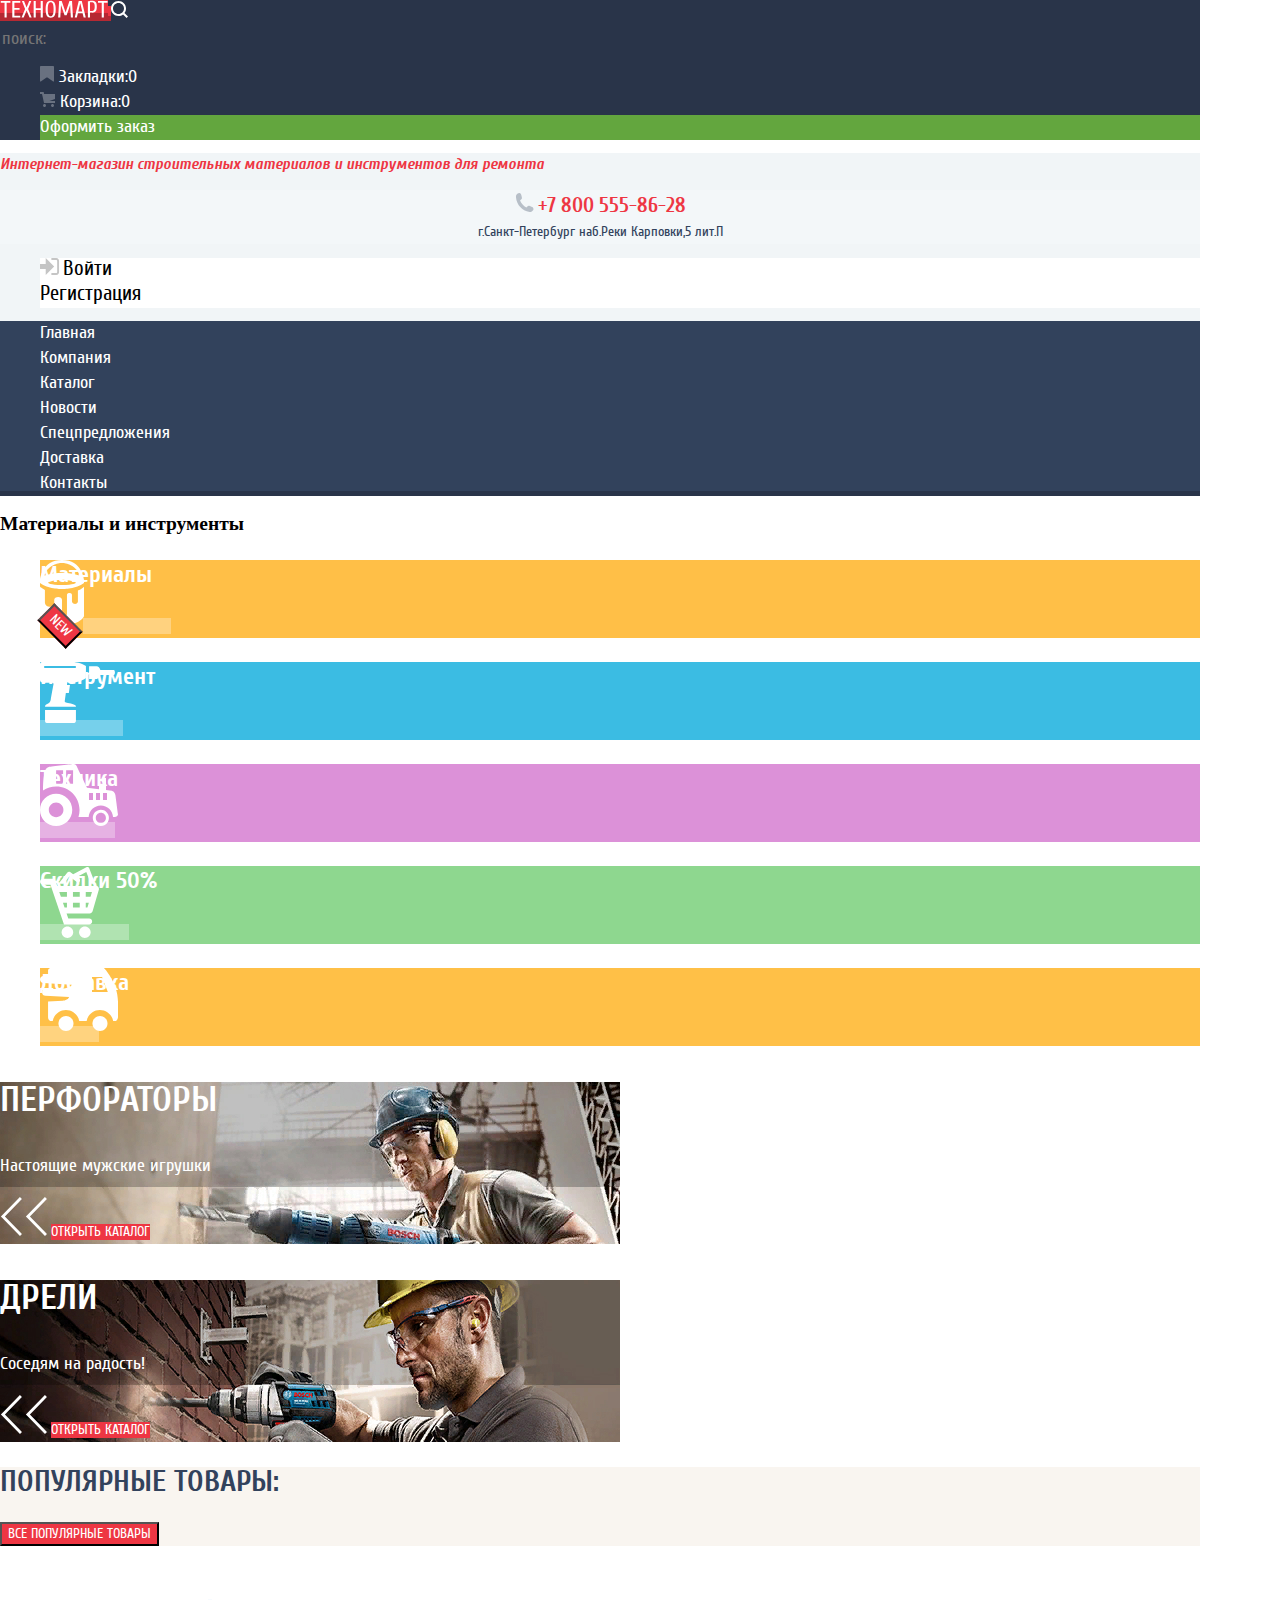
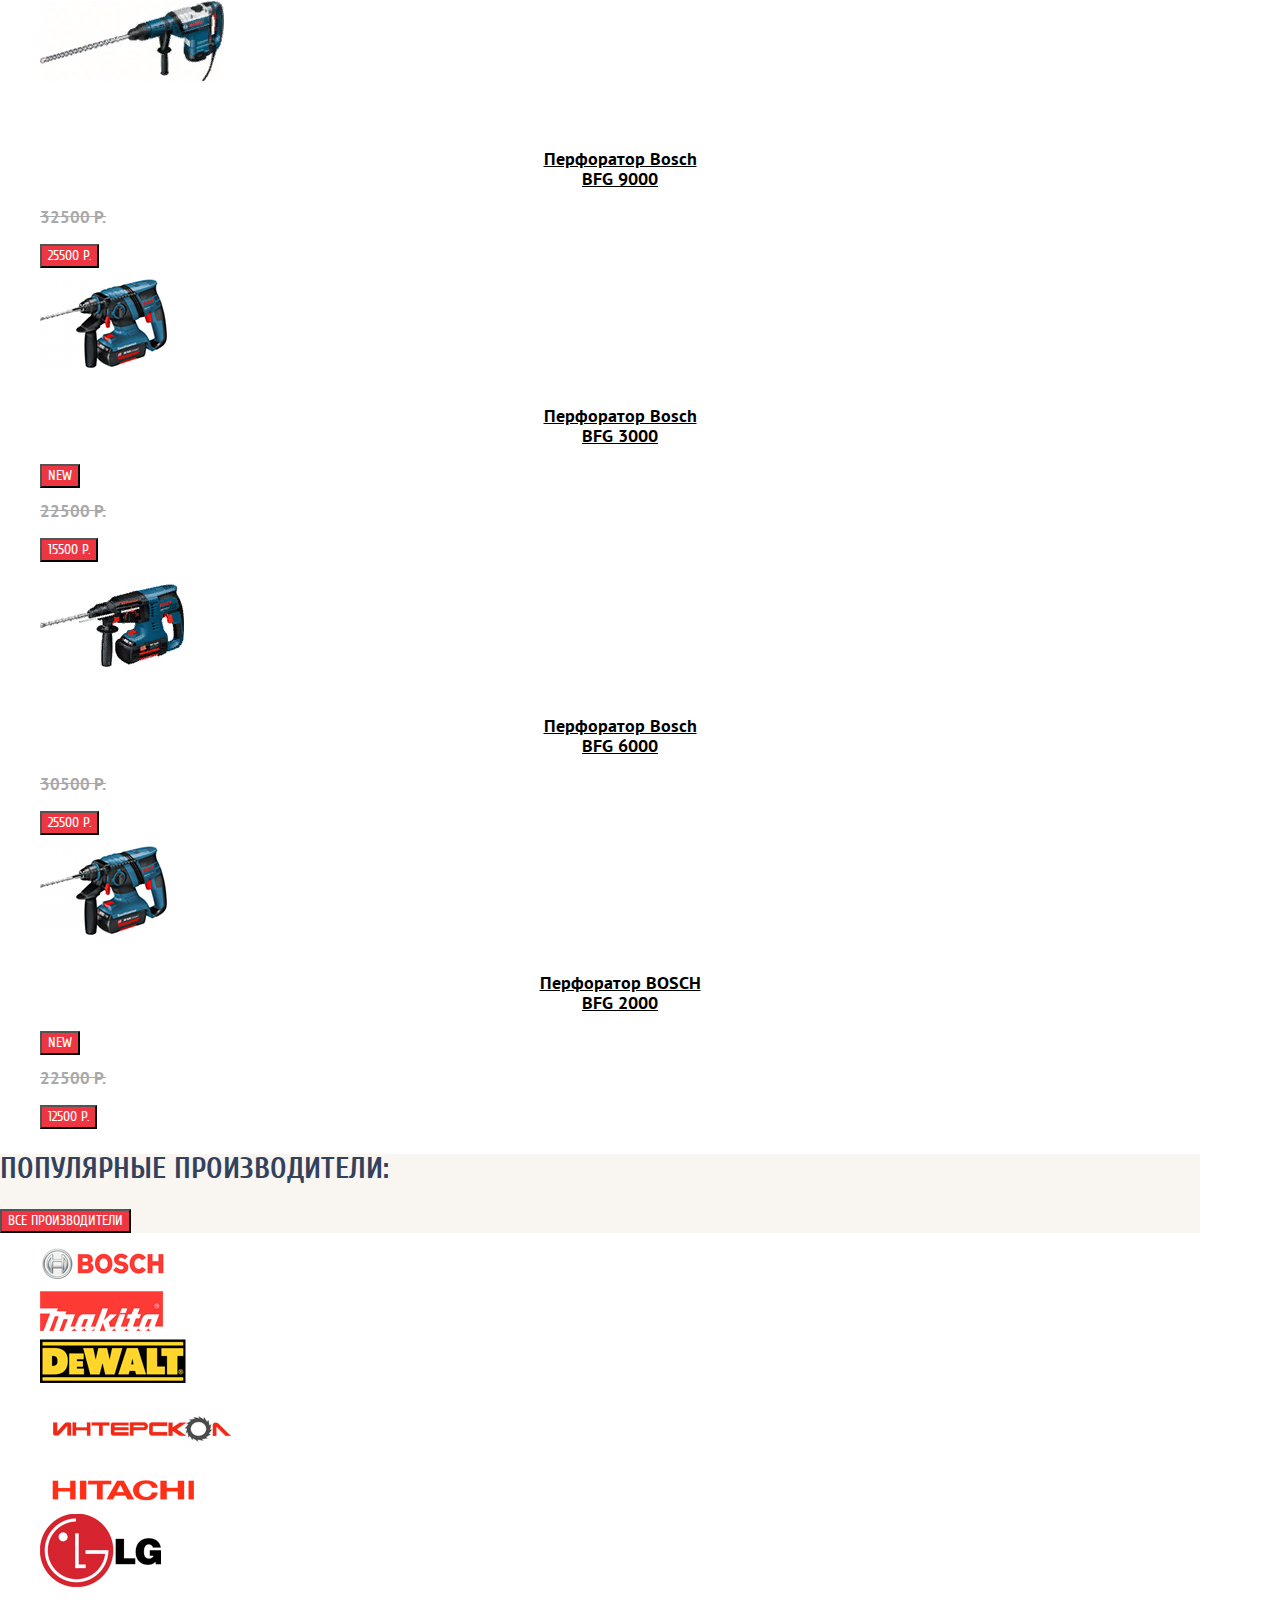
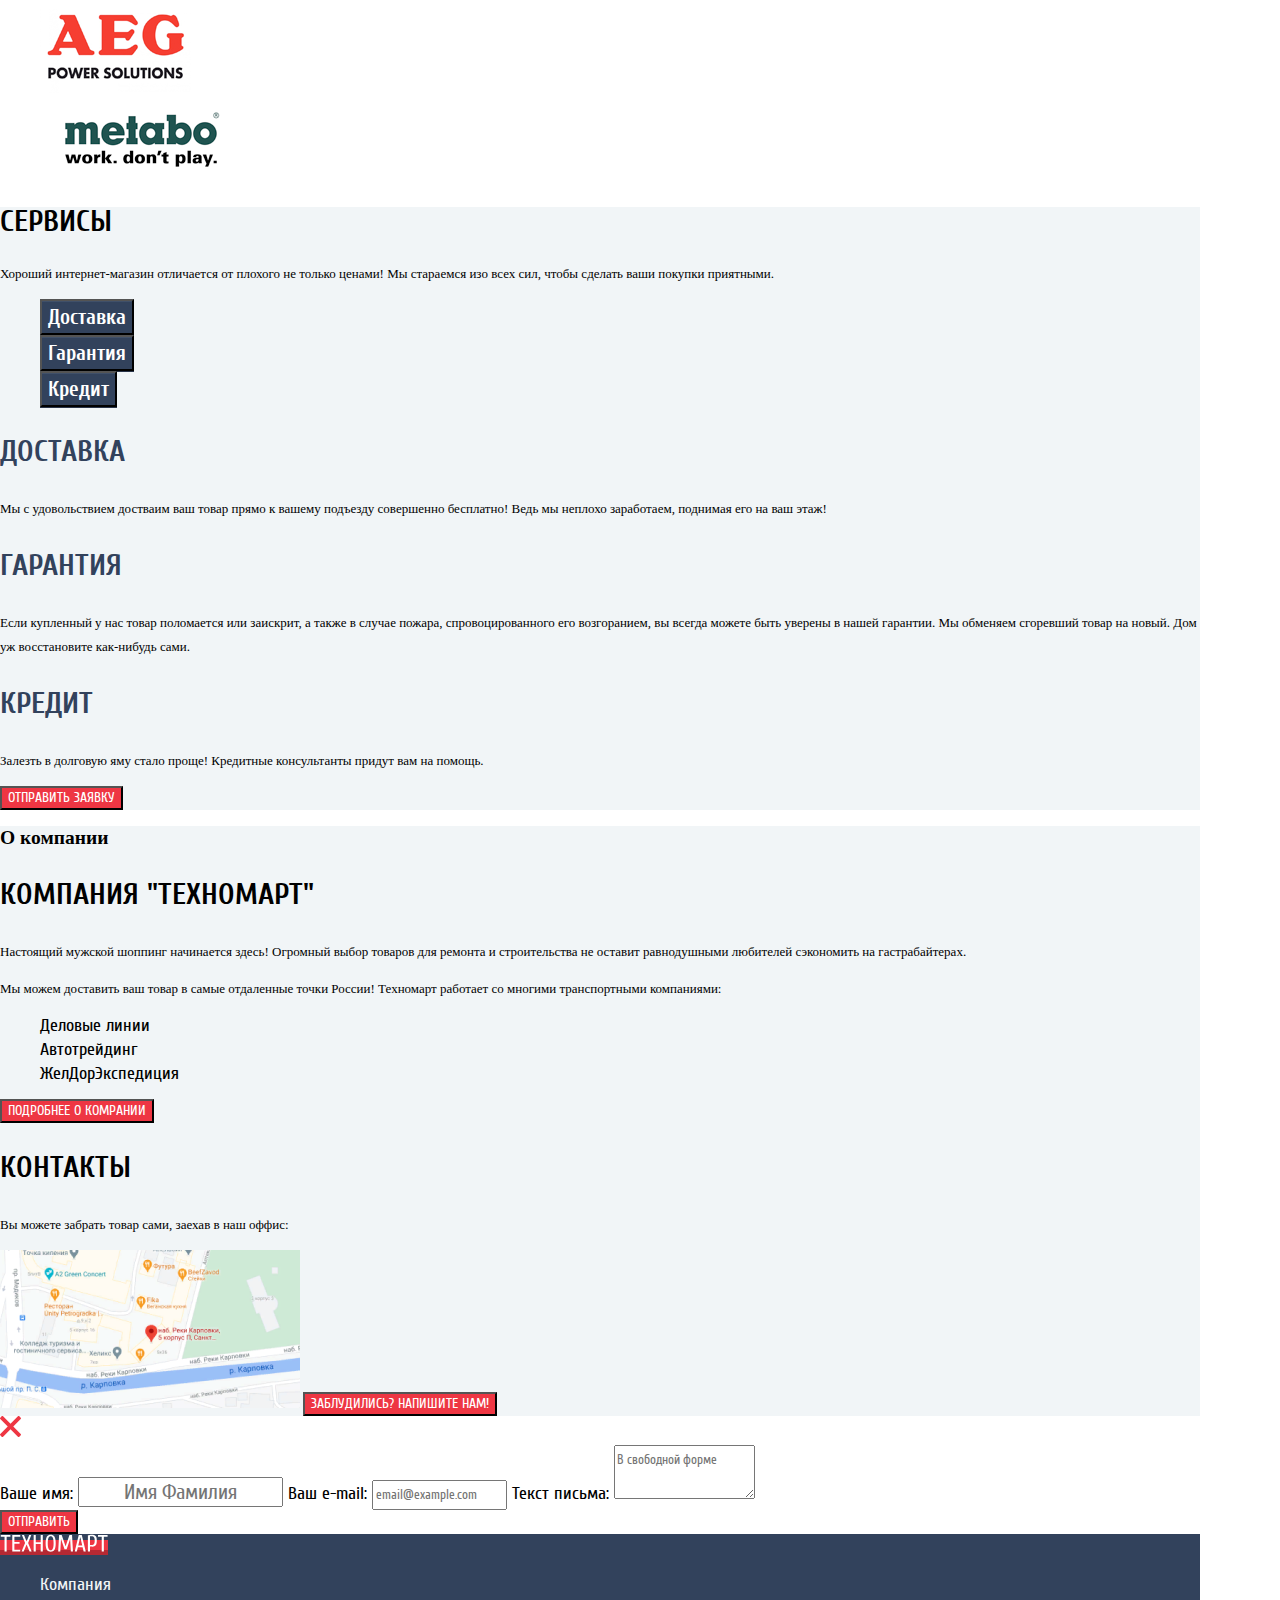
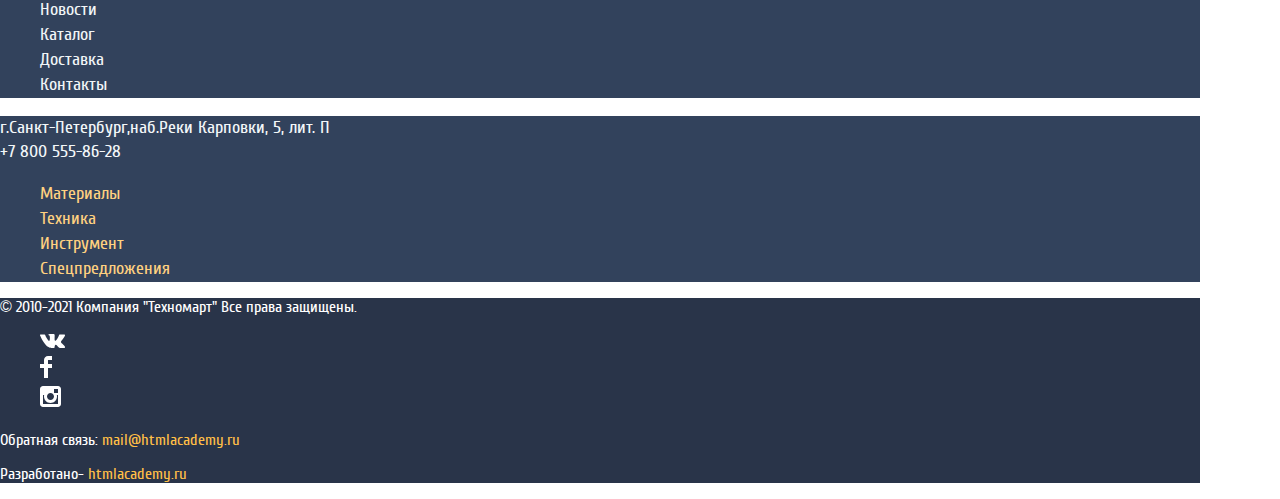
<file: index.html>
<!DOCTYPE html>
<html class="page" lang="ru">
  <head>
    <meta charset="utf-8">
    <title>HTML Academy: Техномарт</title>
    <link rel="icon" href="favicon.ico">
    <link rel="icon" href="img/favicons/32.svg" type="image/svg+xml">
    <link rel="apple-touch-icon" href="img/favicons/180.png">
    <link rel="manifest" href="manifest.webmanifest">
    <link rel="stylesheet" type="text/css" href="css/normalize.css">
    <link rel="stylesheet" type="text/css" href="css/style.css">
  </head>
  <body class="page-body">
    <header clas="page-header">
      <div class="header-top">
        <a class="logo"><svg class="logo" width="108" height="18" viewBox="0 0 108 18" fill="none" xmlns="
          http://www.w3.org/2000/svg">
          <path fill-rule="evenodd" clip-rule="evenodd" d="M103.847 2.65852V17.4498H101.734V2.65852H97.9779V1.01504H107.604V2.65852H103.847ZM95.7123 11.3572C95.3444 11.819 94.8827 12.1477 94.3271 12.3433C93.7714 12.539 93.1101 12.6368 92.3431 12.6368C91.9831 12.6368 91.5762 12.6133 91.1223 12.5663C90.6684 12.5194 90.2927 12.4646 89.9953 12.402V17.4498H87.8823V1.24983C88.4771 1.07765 89.0758 0.956348 89.6784 0.885913C90.281 0.815478 90.9344 0.780261 91.6388 0.780261C92.5779 0.780261 93.3762 0.878087 94.0336 1.07374C94.691 1.26939 95.2231 1.59417 95.6301 2.04809C96.0371 2.502 96.3344 3.10461 96.5223 3.85591C96.7101 4.60722 96.804 5.53852 96.804 6.64983C96.804 7.79243 96.714 8.74722 96.534 9.51417C96.354 10.2811 96.0801 10.8955 95.7123 11.3572ZM94.5149 4.53678C94.3975 3.9733 94.2136 3.52722 93.9631 3.19852C93.7127 2.86983 93.3957 2.63896 93.0123 2.50591C92.6288 2.37287 92.171 2.30635 91.6388 2.30635H89.9953V10.9933H91.6388C92.171 10.9933 92.6288 10.9268 93.0123 10.7937C93.3957 10.6607 93.7127 10.4298 93.9631 10.1011C94.2136 9.77244 94.3975 9.32635 94.5149 8.76287C94.6323 8.19939 94.691 7.49504 94.691 6.64983C94.691 5.80461 94.6323 5.10026 94.5149 4.53678ZM82.5997 13.2237H77.904L76.8475 17.4498H74.7344L78.7257 1.01504H81.7779L85.7692 17.4498H83.6562L82.5997 13.2237ZM80.2988 3.36287H80.2049L78.2562 11.5803H82.2475L80.2988 3.36287ZM70.1562 5.24113H70.0388L66.6344 15.3368H64.5214L61.1171 5.24113H60.9997L60.2953 17.4498H58.1823L59.1214 1.01504H61.704L65.531 12.2846H65.6249L69.4518 1.01504H72.0344L72.9736 17.4498H70.8605L70.1562 5.24113ZM54.3788 15.9237C53.9405 16.5655 53.4123 17.0194 52.794 17.2855C52.1757 17.5516 51.4675 17.6846 50.6692 17.6846C49.871 17.6846 49.1627 17.5516 48.5444 17.2855C47.9262 17.0194 47.3979 16.5655 46.9597 15.9237C46.5214 15.282 46.1888 14.4172 45.9618 13.3294C45.7349 12.2416 45.6214 10.8759 45.6214 9.23244C45.6214 7.58896 45.7349 6.2233 45.9618 5.13548C46.1888 4.04765 46.5214 3.18287 46.9597 2.54113C47.3979 1.89939 47.9262 1.44548 48.5444 1.17939C49.1627 0.913305 49.871 0.780261 50.6692 0.780261C51.4675 0.780261 52.1757 0.913305 52.794 1.17939C53.4123 1.44548 53.9405 1.89939 54.3788 2.54113C54.8171 3.18287 55.1497 4.04765 55.3766 5.13548C55.6036 6.2233 55.7171 7.58896 55.7171 9.23244C55.7171 10.8759 55.6036 12.2416 55.3766 13.3294C55.1497 14.4172 54.8171 15.282 54.3788 15.9237ZM53.3575 5.75765C53.1931 4.84983 52.9779 4.12983 52.7118 3.59765C52.4457 3.06548 52.1327 2.69765 51.7727 2.49417C51.4127 2.2907 51.0449 2.18896 50.6692 2.18896C50.2936 2.18896 49.9257 2.2907 49.5657 2.49417C49.2057 2.69765 48.8927 3.06548 48.6266 3.59765C48.3605 4.12983 48.1453 4.84983 47.981 5.75765C47.8166 6.66548 47.7344 7.82374 47.7344 9.23244C47.7344 10.6411 47.8166 11.7994 47.981 12.7072C48.1453 13.615 48.3605 14.335 48.6266 14.8672C48.8927 15.3994 49.2057 15.7672 49.5657 15.9707C49.9257 16.1742 50.2936 16.2759 50.6692 16.2759C51.0449 16.2759 51.4127 16.1742 51.7727 15.9707C52.1327 15.7672 52.4457 15.3994 52.7118 14.8672C52.9779 14.335 53.1931 13.615 53.3575 12.7072C53.5218 11.7994 53.604 10.6411 53.604 9.23244C53.604 7.82374 53.5218 6.66548 53.3575 5.75765ZM40.691 9.93678H35.7605V17.4498H33.6475V1.01504H35.7605V8.2933H40.691V1.01504H42.804V17.4498H40.691V9.93678ZM29.5396 17.4498L26.6048 10.4063L23.67 17.4498H21.557L25.0787 8.99765L21.9091 1.01504H24.0222L26.6048 7.58896L29.1874 1.01504H31.3004L28.1309 8.99765L31.6526 17.4498H29.5396ZM12.283 1.01504H20.2657V2.65852H14.3961V8.05852H19.5613V9.702H14.3961V15.8063H20.2657V17.4498H12.283V1.01504ZM6.64827 17.4498H4.53522V2.65852H0.778702V1.01504H10.4048V2.65852H6.64827V17.4498Z" fill="white"/>
          </svg>
        </a>
        <svg class="search-icon" width="17" height="17" viewBox="0 0 17 17" fill="none" xmlns="
          http://www.w3.org/2000/svg">
          <path fill-rule="evenodd" clip-rule="evenodd" d="M13.458 12.044L17 15.586L15.586 17L12.044 13.458C10.782 14.421 9.21 15 7.5 15C3.35786 15 0 11.6421 0 7.5C0 3.35786 3.35786 0 7.5 0C11.6421 0 15 3.35786 15 7.5C15.0001 9.14309 14.4581 10.7403 13.458 12.044ZM7.5 2C4.467 2 2 4.467 2 7.5C2.00331 10.5362 4.4638 12.9967 7.5 13C10.532 13 13 10.532 13 7.5C13 4.467 10.532 2 7.5 2Z" fill="white"/>
        </svg>
        <form class="form-search" action="https://echo.htmlacademy.ru" method="post">
          <input class="form-search form-search_area" type="search" name="search" placeholder="поиск:">
          </form>
        <ul class="main-header-list">
          <li class="main-header-list-item">
            <a class="main-header-list-item-link" href="blank.html"><svg class=" icon-bookmark" width="14" height="16" viewBox="0 0 14 16" fill="none" xmlns="http://www.w3.org/2000/svg">
              <path d="M14 15C14 15.55 13.632 15.741 13.182 15.426L7.819 11.661C7.369 11.346 6.632 11.346 6.182 11.661L0.818 15.426C0.368 15.741 0 15.55 0 15V1C0 0.45 0.45 0 1 0H13C13.55 0 14 0.45 14 1V15Z" fill="rgba(255, 255, 255, 0.3)"/>
            </svg> Закладки:0</a>
          </li>
          <li class="main-header-list-item">
            <a class="main-header-list-item-link" href="blank.html"><svg class="main-header-list-item-link icon-cart" width="15" height="15" viewBox="0 0 15 15" fill="none" xmlns="http://www.w3.org/2000/svg">
              <path d="M4.5 15C5.32843 15 6 14.3284 6 13.5C6 12.6716 5.32843 12 4.5 12C3.67157 12 3 12.6716 3 13.5C3 14.3284 3.67157 15 4.5 15Z" fill="rgba(255, 255, 255, 0.3)"/>
              <path d="M12.5 15C13.3284 15 14 14.3284 14 13.5C14 12.6716 13.3284 12 12.5 12C11.6716 12 11 12.6716 11 13.5C11 14.3284 11.6716 15 12.5 15Z" fill="rgba(255, 255, 255, 0.3)"/>
              <path d="M15 2H4.07L3.648 0H0V2H2.031L4.016 11H15V9H9.441L15 6.951V2Z" fill="rgba(255, 255, 255, 0.3)"/>
            </svg> Корзина:0</a>
          </li>
          <li class="main-header-list-item"><a class="main-header-list-item-link" href="blank.html">Оформить заказ</a></li>
        </ul>
      </div>
      <div class="header-wrapper">
        <div class="header-container header-container-block2">
          <h1 class="main-title">
            Интернет-магазин строительных материалов и инструментов для ремонта
          </h1>
          <p class="header-contacts">
            <svg width="19" height="19" viewBox="0 0 19 19" fill="none" xmlns="http://www.w3.org/2000/svg">
            <path d="M15.572 18.985H14.631C10.502 18.497 7.474 16.577 5.272 14.121C3.062 11.66 1.318 8.492 0.977997 4.228V3.084C1.056 2.31 1.437 1.78 1.876 1.327C2.425 0.765997 3.25 0.0439969 4.002 0.0189969C4.556 0.000996886 5.502 0.398997 5.881 0.917997C6.21 1.364 6.385 2.257 6.537 2.921C6.691 3.592 7.042 4.564 6.945 5.21C6.797 6.217 5.458 6.644 5.066 7.376C6.373 10.511 8.509 12.815 11.359 14.407C12.074 14.015 12.705 12.835 13.691 12.812C14.05 12.803 14.509 12.99 14.875 13.098C15.277 13.219 15.625 13.373 15.979 13.506C16.575 13.73 17.627 14.027 17.983 14.527C18.348 15.04 18.553 15.883 18.473 16.406C18.309 17.447 16.594 18.603 15.572 18.985Z" fill="#B7BFC8"/>
            </svg>
            <a class="header-contacts-link" href="tel:+78005558628">+7 800 555-86-28</a><br>
           г.Санкт-Петербург наб.Реки Карповки,5 лит.П
          </p>
          <ul class="main-header-list2">
            <li class="main-header-list2-item">
              <svg class="login-icon" width="20" height="17" viewBox="0 0 20 17" fill="none" xmlns="http://www.w3.org/2000/svg">
              <path d="M14.1667 8.5L5.71429 0V6H0V11H5.71429V17L14.1667 8.5Z" fill="#C5C5C5"/>
              <path d="M16.1771 15.01H11.3895V17H16.1771C18.2514 17 19.0381 15.19 19.0619 13.974V3.028C19.0381 1.811 18.2514 0 16.1771 0H11.3895V1.99H16.1771C16.9762 1.99 17.1219 2.671 17.1391 3.047V13.951C17.1229 14.327 16.9762 15.01 16.1771 15.01Z" fill="#C5C5C5"/>
              </svg>
              <a  class="main-header-list2-item-link" href="blank.html">Войти</a>
            </li>
            <li class="main-header-list2-item">
              <a class="main-header-list2-item-link" href="blank.html">Регистрация</a>
            </li>
          </ul>
        </div>
        <div class="header-container header-container-block3">
          <nav class ="main-navigation">
            <ul class ="main-navigation-list">
              <li class ="main-navigation-list-item">
                <a class ="main-navigation-list-item-link">Главная</a>
              </li>
              <li class ="main-navigation-list-item">
                <a class ="main-navigation-list-item-link" href="blank.html">Компания</a>
              </li>
              <li class ="main-navigation-list-item">
                <a class ="main-navigation-list-item-link" href="catalog.html">Каталог</a>
            </li>
            <li class ="main-navigation-list-item">
                <a class ="main-navigation-list-item-link" href="blank.html">Новости</a>
              </li>
              <li class ="main-navigation-list-item">
                <a class ="main-navigation-list-item-link" href="blank.html">Спецпредложения</a>
              </li>
              <li class ="main-navigation-list-item">
                <a class ="main-navigation-list-item-link" href="blank.html">Доставка</a>
              </li>
              <li class ="main-navigation-list-item">
                <a class ="main-navigation-list-item-link" href="blank.html">Контакты</a>
              </li>
            </ul>
          </nav>
        </div>
      </div>
    </header>
    <main>
      <section class="features">
        <h2>Материалы и инструменты</h2>
        <ul class="features-list">
          <li class="features-list-item">
            <h3 class="features-list-title">Материалы</h3>
            <button class="button features-list-button" type="button">new</button>
            <a class="features-list-item-link" href="catalog.html">На любой вкус</a>
          </li>
          <li class="features-list-item">
            <h3 class="features-list-title">Инструмент</h3>
            <a class="features-list-item-link" href="catalog.html">На все случаи</a>
          </li>
          <li class="features-list-item">
            <h3 class="features-list-title">Техника</h3>
            <a class="features-list-item-link" href="catalog.html">Для стройки</a>
          </li>
          <li class="features-list-item">
            <h3 class="features-list-title">Скидки 50%</h3>
            <a class="features-list-item-link" href="catalog.html">На 350 товаров</a>
          </li>
          <li class="features-list-item">
            <h3 class="features-list-title">Доставка</h3>
            <a class="features-list-item-link" href="blank.html">Бесплатно</a>
          </li>
        </ul>
        <div class="features-slider1">
          <h3 class="features-slider-title">Перфораторы</h3>
          <p class="features-slider-text">Настоящие мужские игрушки</p>
          <!--<img src="img/perforator.jpg" width="620" height="266" alt="строитель долбит стену перфоратором Bosch">-->
          <svg width="22" height="40" viewBox="0 0 22 40" fill="none" xmlns="http://www.w3.org/2000/svg">
            <path d="M19.9244 0.941467L21.9225 2.98927L4.90696 20.4361L21.978 37.9376L19.9789 39.9854L0.910614 20.4361L19.9244 0.941467Z" fill="white"/>
          </svg>
          <svg width="22" height="40" viewBox="0 0 22 40" fill="none" xmlns="http://www.w3.org/2000/svg">
            <path d="M19.9244 0.941467L21.9225 2.98927L4.90696 20.4361L21.978 37.9376L19.9789 39.9854L0.910614 20.4361L19.9244 0.941467Z" fill="white"/>
          </svg>
          <a class="features-slider-link" href="catalog.html">Открыть каталог</a>
          <!--не забыть отрисовать стайдер в css и вставить сюда. Стайдер это два кружочка в сдайдере-->
        </div>
        <div class="features-slider2">
          <h3 class="features-slider-title">Дрели</h3>
          <p class="features-slider-text">Соседям на радость!</p>
          <!--<img src="img/drill.jpg" width="620" height="266" alt="строитель сверлит стену дрелью Bosch">-->
           <svg width="22" height="40" viewBox="0 0 22 40" fill="none" xmlns="http://www.w3.org/2000/svg">
            <path d="M19.9244 0.941467L21.9225 2.98927L4.90696 20.4361L21.978 37.9376L19.9789 39.9854L0.910614 20.4361L19.9244 0.941467Z" fill="white"/>
          </svg>
          <svg width="22" height="40" viewBox="0 0 22 40" fill="none" xmlns="http://www.w3.org/2000/svg">
            <path d="M19.9244 0.941467L21.9225 2.98927L4.90696 20.4361L21.978 37.9376L19.9789 39.9854L0.910614 20.4361L19.9244 0.941467Z" fill="white"/>
          </svg>
          <a class="features-slider-link" href="catalog.html">Открыть каталог</a>
          <!--не забыть отрисовать стайдер в css и вставить сюда. Стайдер это два кружочка в сдайдере-->
        </div>
      </section>
      <section class="products">
        <div class="products-container">
         <h2 class="products-title">Популярные товары:</h2>
         <button class="button" type="button">Все популярные товары</button>
        </div>
        <ul class="products-list">
          <li class="products-list-item">
             <a class="products-list-item-link" href="catalog.html"><img src="img/bosch-bfg-9000.png" width="184" height="164" alt="перфоратор марки Bosch">
              <p class="products-list-item-link">Перфоратор Bosch<br>
              BFG 9000
              </p>
             </a>
           <p>
            <s class="old-price">32500 Р.</s>
           </p>
           <button class="button products-list-button" type="button">25500 Р.</button>
          </li>
          <li class="products-list-item">
           <a class="products-list-item-link" href="catalog.html"><img src="img/bosch-bfg-3000.png" width="127" height="112" alt="перфоратор марки Bosch">
            <p class="products-list-item-link">Перфоратор Bosch<br>
            BFG 3000
            </p>
           </a>
           <button class="button products-list-button" type="button">new</button>
           <p>
            <s class="old-price">22500 Р.</s>
           </p>
           <button class="button products-list-button" type="button">15500 Р.</button>
          </li>
          <li class="products-list-item">
            <a class="products-list-item-link" href="catalog.html"><img src="img/bosch-bfg-6000.png" width="144" height="128" alt="перфоратор марки Bosch">
             <p class="products-list-item-link">Перфоратор Bosch<br>
             BFG 6000
             </p>
            </a>
            <p>
             <s class="old-price">30500 Р.</s>
            </p>
            <button class="button products-list-button" type="button">25500 Р.</button>
          </li>
          <li class="products-list-item">
            <a class="products-list-item-link" href="catalog.html"><img src="img/bosch-bfg-2000.png" width="127" height="112" alt="перфоратор марки Bosch">
             <p class="products-list-item-link">Перфоратор BOSCH<br>
              BFG 2000
              </p>
            </a>
           <button class="button products-list-button" type="button">new</button>
           <p>
            <s class="old-price">22500 Р.</s>
           </p>
           <button class="button products-list-button" type="button">12500 Р.</button>
          </li>
        </ul>
      </section>
      <section class="brands">
        <div class="brands-container">
          <h2 class="brands-title">Популярные производители:</h2>
          <button class="button" type="button">Все производители</button>
        </div>
        <ul class="brands-list">
          <li class="brands-list-item">
            <a class="brands-list-item-link" href="blank.html"><img src="img/logo-bosch.png" width="126" height="37" alt="логотип компании Bosch"></a>
          </li>
          <li class="brands-list-item">
            <a class="brands-list-item-link" href="blank.html"><img src="img/logo-makita.png" width="123" height="40" alt="логотип компании Makita"></a>
          </li>
          <li class="brands-list-item">
            <a class="brands-list-item-link" href="blank.html"><img src="img/logo-dewalt.png" width="146" height="44" alt="логотип компании Dewalt"></a>
          </li>
          <li class="brands-list-item">
            <a class="brands-list-item-link" href="blank.html"><img src="img/logo-interskol.png" width="200" height="76" alt="логотип компании Интерскол"></a>
          </li>
          <li class="brands-list-item">
            <a class="brands-list-item-link" href="blank.html"><img src="img/logo-hitachi.png" width="169" height="31" alt="логотип компании Hitachi"></a>
          </li>
          <li class="brands-list-item">
            <a class="brands-list-item-link" href="blank.html"><img src="img/logo-lg.png" width="121" height="73" alt="логотип компании LG"></a>
          </li>
          <li class="brands-list-item">
            <a class="brands-list-item-link" href="blank.html"><img src="img/logo-aeg.png" width="151" height="98" alt="логотип компании AEG"></a>
          </li>
          <li class="brands-list-item">
            <a class="brands-list-item-link" href="blank.html"><img src="img/logo-metabo.png" width="206" height="73" alt="логотип компании Metabo"></a>
          </li>
        </ul>
      </section>
      <section class="services">
        <h2 class="services-title">Сервисы</h2>
        <p class="services-text">Хороший интернет-магазин отличается от плохого не только ценами! Мы стараемся изо всех сил, чтобы сделать ваши покупки приятными.</p>
        <div class="services-slider">
          <ul class="services-slider-list">
            <li class="services-slider-list-item"><button class="services-slider-button">Доставка</button></li>
            <li class="services-slider-list-item"><button class="services-slider-button">Гарантия</button></li>
            <li class="services-slider-list-item"><button class="services-slider-button">Кредит</button></li>
          </ul>
          <section class="shipping">
            <h3 class="services-subtitle">Доставка</h3>
            <p class="services-desc">Мы с удовольствием достваим ваш товар прямо к вашему подъезду совершенно бесплатно! Ведь мы неплохо заработаем, поднимая его на ваш этаж!</p>
          </section>
          <section class="warranty">
            <h3 class="services-subtitle">Гарантия</h3>
            <p class="services-desc">Если купленный у нас товар поломается или заискрит, а также в случае пожара, спровоцированного его возгоранием, вы всегда можете быть уверены в нашей гарантии. Мы обменяем сгоревший товар на новый. Дом уж восстановите как-нибудь сами.</p>
          </section>
          <section class="loan">
            <h3 class="services-subtitle">Кредит</h3>
            <p class="services-desc">Залезть в долговую яму стало проще! Кредитные консультанты придут вам на помощь.</p>
            <button class="button" type="submit">Отправить заявку</button>
          </section>
        </div>
      </section>
      <section class="info">
        <h2>О компании</h2>
        <section class="about-company">
          <h3 class="info-title">Компания "Техномарт"</h3>
          <p class="info-desc">Настоящий мужской шоппинг начинается здесь! Огромный выбор товаров для ремонта и строительства не оставит равнодушными любителей сэкономить на гастрабайтерах.</p>
          <p>Мы можем доставить ваш товар в самые отдаленные точки России! Техномарт работает со многими транспортными компаниями:
          </p>
          <ul class="info-list">
            <li class="info-list-item">Деловые линии</li>
            <li class="info-list-item">Автотрейдинг</li>
            <li class="info-list-item">ЖелДорЭкспедиция</li>
          </ul>
          <button class="button" type="button">Подробнее о комрании</button>
        </section>
        <section class="contacts">
          <h3 class="info-title">Контакты</h3>
          <p class="info-desc">Вы можете забрать товар сами, заехав в наш оффис:</p>
          <img src="img/map.png" width="300" height="158" alt="г.Санкт-Петербург,наб.Реки Карповки, 5, лит. П ">
          <button class="button" type="button">Заблудились? Напишите нам!</button>
        </section>
      </section>
      <div class="popup">
        <svg width="21" height="21" viewBox="0 0 21 21" fill="none" xmlns="http://www.w3.org/2000/svg">
          <path d="M13.2729 10.5L20.6949 3.07799C21.0839 2.68899 21.0839 2.05299 20.6949 1.66399L19.3359 0.304995C18.9469 -0.0840054 18.3109 -0.0840054 17.9219 0.304995L10.4999 7.72699L3.07793 0.304995C2.68893 -0.0840054 2.05293 -0.0840054 1.66393 0.304995L0.304934 1.66399C-0.0840664 2.05299 -0.0840664 2.68899 0.304934 3.07799L7.72693 10.5L0.305934 17.922C-0.0830664 18.311 -0.0830664 18.947 0.305934 19.336L1.66493 20.695C2.05393 21.084 2.68993 21.084 3.07893 20.695L10.5009 13.273L17.9229 20.695C18.3119 21.084 18.9479 21.084 19.3369 20.695L20.6959 19.336C21.0849 18.947 21.0849 18.311 20.6959 17.922L13.2729 10.5Z" fill="#EE3643"/>
        </svg>
        <form class="personal-info" action="https://echo.htmlacademy.ru/" method="post">
          <label class="personal-info personal-info-name">
            Ваше имя:
            <input class="form name" type="text" name="name" placeholder="Имя Фамилия">
          </label>
          <label class="personal-info personal-info-email">
            Ваш e-mail:
            <input class="form email" type="email" name="email" placeholder="email@example.com">
          </label>
          <label class="personal-info personal-info-text">
            Текст письма:
            <textarea class="form info-text" placeholder="В свободной форме"></textarea>
          </label>
        </form>
        <div class="personal-info-container">
          <button class="button" type="submit">Отправить</button>
        </div>
      </div>
  </main>
  <footer class="main-footer">
    <div class="footer-container footer-container-block1">
      <a class="logo"><svg width="108" height="18" viewBox="0 0 108 18" fill="none" xmlns="http://www.w3.org/2000/svg">
        <path fill-rule="evenodd" clip-rule="evenodd" d="M103.847 2.65852V17.4498H101.734V2.65852H97.9779V1.01504H107.604V2.65852H103.847ZM95.7123 11.3572C95.3444 11.819 94.8827 12.1477 94.3271 12.3433C93.7714 12.539 93.1101 12.6368 92.3431 12.6368C91.9831 12.6368 91.5762 12.6133 91.1223 12.5663C90.6684 12.5194 90.2927 12.4646 89.9953 12.402V17.4498H87.8823V1.24983C88.4771 1.07765 89.0758 0.956348 89.6784 0.885913C90.281 0.815478 90.9344 0.780261 91.6388 0.780261C92.5779 0.780261 93.3762 0.878087 94.0336 1.07374C94.691 1.26939 95.2231 1.59417 95.6301 2.04809C96.0371 2.502 96.3344 3.10461 96.5223 3.85591C96.7101 4.60722 96.804 5.53852 96.804 6.64983C96.804 7.79243 96.714 8.74722 96.534 9.51417C96.354 10.2811 96.0801 10.8955 95.7123 11.3572ZM94.5149 4.53678C94.3975 3.9733 94.2136 3.52722 93.9631 3.19852C93.7127 2.86983 93.3957 2.63896 93.0123 2.50591C92.6288 2.37287 92.171 2.30635 91.6388 2.30635H89.9953V10.9933H91.6388C92.171 10.9933 92.6288 10.9268 93.0123 10.7937C93.3957 10.6607 93.7127 10.4298 93.9631 10.1011C94.2136 9.77244 94.3975 9.32635 94.5149 8.76287C94.6323 8.19939 94.691 7.49504 94.691 6.64983C94.691 5.80461 94.6323 5.10026 94.5149 4.53678ZM82.5997 13.2237H77.904L76.8475 17.4498H74.7344L78.7257 1.01504H81.7779L85.7692 17.4498H83.6562L82.5997 13.2237ZM80.2988 3.36287H80.2049L78.2562 11.5803H82.2475L80.2988 3.36287ZM70.1562 5.24113H70.0388L66.6344 15.3368H64.5214L61.1171 5.24113H60.9997L60.2953 17.4498H58.1823L59.1214 1.01504H61.704L65.531 12.2846H65.6249L69.4518 1.01504H72.0344L72.9736 17.4498H70.8605L70.1562 5.24113ZM54.3788 15.9237C53.9405 16.5655 53.4123 17.0194 52.794 17.2855C52.1757 17.5516 51.4675 17.6846 50.6692 17.6846C49.871 17.6846 49.1627 17.5516 48.5444 17.2855C47.9262 17.0194 47.3979 16.5655 46.9597 15.9237C46.5214 15.282 46.1888 14.4172 45.9618 13.3294C45.7349 12.2416 45.6214 10.8759 45.6214 9.23244C45.6214 7.58896 45.7349 6.2233 45.9618 5.13548C46.1888 4.04765 46.5214 3.18287 46.9597 2.54113C47.3979 1.89939 47.9262 1.44548 48.5444 1.17939C49.1627 0.913305 49.871 0.780261 50.6692 0.780261C51.4675 0.780261 52.1757 0.913305 52.794 1.17939C53.4123 1.44548 53.9405 1.89939 54.3788 2.54113C54.8171 3.18287 55.1497 4.04765 55.3766 5.13548C55.6036 6.2233 55.7171 7.58896 55.7171 9.23244C55.7171 10.8759 55.6036 12.2416 55.3766 13.3294C55.1497 14.4172 54.8171 15.282 54.3788 15.9237ZM53.3575 5.75765C53.1931 4.84983 52.9779 4.12983 52.7118 3.59765C52.4457 3.06548 52.1327 2.69765 51.7727 2.49417C51.4127 2.2907 51.0449 2.18896 50.6692 2.18896C50.2936 2.18896 49.9257 2.2907 49.5657 2.49417C49.2057 2.69765 48.8927 3.06548 48.6266 3.59765C48.3605 4.12983 48.1453 4.84983 47.981 5.75765C47.8166 6.66548 47.7344 7.82374 47.7344 9.23244C47.7344 10.6411 47.8166 11.7994 47.981 12.7072C48.1453 13.615 48.3605 14.335 48.6266 14.8672C48.8927 15.3994 49.2057 15.7672 49.5657 15.9707C49.9257 16.1742 50.2936 16.2759 50.6692 16.2759C51.0449 16.2759 51.4127 16.1742 51.7727 15.9707C52.1327 15.7672 52.4457 15.3994 52.7118 14.8672C52.9779 14.335 53.1931 13.615 53.3575 12.7072C53.5218 11.7994 53.604 10.6411 53.604 9.23244C53.604 7.82374 53.5218 6.66548 53.3575 5.75765ZM40.691 9.93678H35.7605V17.4498H33.6475V1.01504H35.7605V8.2933H40.691V1.01504H42.804V17.4498H40.691V9.93678ZM29.5396 17.4498L26.6048 10.4063L23.67 17.4498H21.557L25.0787 8.99765L21.9091 1.01504H24.0222L26.6048 7.58896L29.1874 1.01504H31.3004L28.1309 8.99765L31.6526 17.4498H29.5396ZM12.283 1.01504H20.2657V2.65852H14.3961V8.05852H19.5613V9.702H14.3961V15.8063H20.2657V17.4498H12.283V1.01504ZM6.64827 17.4498H4.53522V2.65852H0.778702V1.01504H10.4048V2.65852H6.64827V17.4498Z" fill="white"/>
        </svg>
      </a>
      <ul class="footer-navigation-block1">
        <li class="footer-navigation-block1-item">
          <a class="footer-navigation-block1-item-link" href="blank.html">Компания</a>
        </li>
        <li class="footer-navigation-block1-item">
          <a class="footer-navigation-block1-item-link" href="blank.html">Новости</a>
        </li>
        <li class="footer-navigation-block1-item">
          <a class="footer-navigation-block1-item-link" href="catalog.html">Каталог</a>
        </li>
        <li class="footer-navigation-block1-item">
          <a class="footer-navigation-block1-item-link" href="blank.html">Доставка</a>
        </li>
        <li class="footer-navigation-block1-item">
          <a class="footer-navigation-block1-item-link" href="blank.html">Контакты</a>
        </li>
      </ul>
    </div>
    <div class="footer-container footer-container-block2">
      <p class="footer-info-text">
      г.Санкт-Петербург,наб.Реки Карповки, 5, лит. П<br>
        <a class="footer-info-text-link" href="tel:+78005558628">+7 800 555-86-28</a>
      </p>
      <ul class="footer-navigation-block2">
        <li class="footer-navigation-block2-item">
          <a class="footer-navigation-block2-item-link" href="catalog.html">Материалы</a>
        </li>
        <li class="footer-navigation-block2-item">
          <a class="footer-navigation-block2-item-link" href="catalog.html">Техника</a>
        </li>
        <li class="footer-navigation-block2-item">
          <a class="footer-navigation-block2-item-link" href="catalog.html">Инструмент</a>
        </li>
        <li class="footer-navigation-block2-item">
          <a class="footer-navigation-block2-item-link" href="blank.html">Спецпредложения</a>
        </li>
      </ul>
    </div>
    <div class="footer-container footer-container-block3">
      <p class="copyright">
        &copy; 2010-2021 Компания "Техномарт" Все права защищены.
      </p>
       <ul class="social-list">
        <li class="social-list-item"><a class="social-list-item-link" href="https://vk.com/htmlacademy"><svg width="26" height="15" viewBox="0 0 26 15" fill="none" xmlns="http://www.w3.org/2000/svg">
          <path d="M15.5403 11.7281C16.4609 11.4384 17.6395 13.6406 18.8943 14.4834C19.836 15.1219 20.5573 14.9841 20.5573 14.9841L23.9017 14.9372C23.9017 14.9372 25.6495 14.8322 24.8232 13.4803C24.7549 13.3678 24.3389 12.4781 22.334 10.6472C20.2376 8.73186 20.5217 9.04218 23.0456 5.73093C24.5835 3.71249 25.1988 2.47968 25.0062 1.95468C24.8213 1.44936 23.6918 1.58061 23.6918 1.58061L19.9237 1.60593C19.5568 1.60686 19.2458 1.71749 19.1042 2.08874C19.1013 2.09249 18.5062 3.65061 17.7127 4.9753C16.0362 7.77749 15.3669 7.92655 15.0896 7.75124C14.4531 7.3453 14.6139 6.1228 14.6139 5.25374C14.6139 2.5378 15.0299 1.4053 13.7992 1.1128C13.388 1.0153 13.0876 0.951552 12.0389 0.942177C10.6985 0.922489 9.56027 0.942177 8.91508 1.25061C8.48656 1.45968 8.15819 1.91811 8.35753 1.94436C8.6079 1.97718 9.1693 2.09436 9.46975 2.49374C9.8559 3.01124 9.84434 4.17093 9.84434 4.17093C9.84434 4.17093 10.0649 7.36874 9.32434 7.7653C8.8159 8.03718 8.12064 7.48218 6.62516 4.9378C5.86153 3.63655 5.28471 2.19843 5.28471 2.19843C5.28471 2.19843 5.17301 1.93124 4.97079 1.78499C4.73005 1.61155 4.39301 1.55624 4.39301 1.55624L0.816563 1.57874C0.816563 1.57874 0.27923 1.59374 0.0818227 1.82436C-0.0934366 2.02874 0.0673782 2.45061 0.0673782 2.45061C0.0673782 2.45061 2.86864 8.90155 6.04064 12.1509C8.94879 15.1341 12.2537 14.9362 12.2537 14.9362H13.7511C13.7511 14.9362 14.2027 14.8856 14.4338 14.6437C14.6495 14.4187 14.6399 13.9959 14.6399 13.9959C14.6399 13.9959 14.61 12.0187 15.5403 11.7281Z" fill="white"/>
        </svg>
</a></li>
        <li class="social-list-item"><a class="social-list-item-link" href="https://www.facebook.com/htmlacademy"><svg width="12" height="22" viewBox="0 0 12 22" fill="none" xmlns="http://www.w3.org/2000/svg">
          <path d="M12 4V0H8C5.79086 0 4 1.79086 4 4V8H0V12H4V22H8V12H12V8H8V4H12Z" fill="white"/>
          </svg>
          </a>
        </li>
        <li class="social-list-item"><a class="social-list-item-link" href="https://instagram.com/htmlacademy"><svg width="21" height="21" viewBox="0 0 21 21" fill="none" xmlns="http://www.w3.org/2000/svg">
          <path fill-rule="evenodd" clip-rule="evenodd" d="M3 0H18C19.65 0 21 1.35 21 3V18C21 19.65 19.65 21 18 21H3C1.35 21 0 19.65 0 18V3C0 1.35 1.35 0 3 0ZM14 10.5C14 8.57 12.43 7 10.5 7C8.57 7 7 8.57 7 10.5C7 12.43 8.57 14 10.5 14C12.43 14 14 12.43 14 10.5ZM3 18V9H4.181C4.0626 9.49127 4.00186 9.99467 4 10.5C4 14.0899 6.91015 17 10.5 17C14.0899 17 17 14.0899 17 10.5C16.9986 9.99464 16.9379 9.49118 16.819 9H18V18H3ZM14 7H18V3H14V7Z" fill="white"/>
          </svg>
          </a>
        </li>
       </ul>
       <p class="developer-desc">
        Обратная связь:
        <a class="developer-email" href="https://mail@htmlacademy.ru">mail@htmlacademy.ru</a>
       </p>
       <p class="developer-desc">
        Разработано-
        <a class="developer-email" href="https://htmlacademy.ru">htmlacademy.ru</a>
       </p>
    </div>
  </footer>
  </body>
</html>
</file>
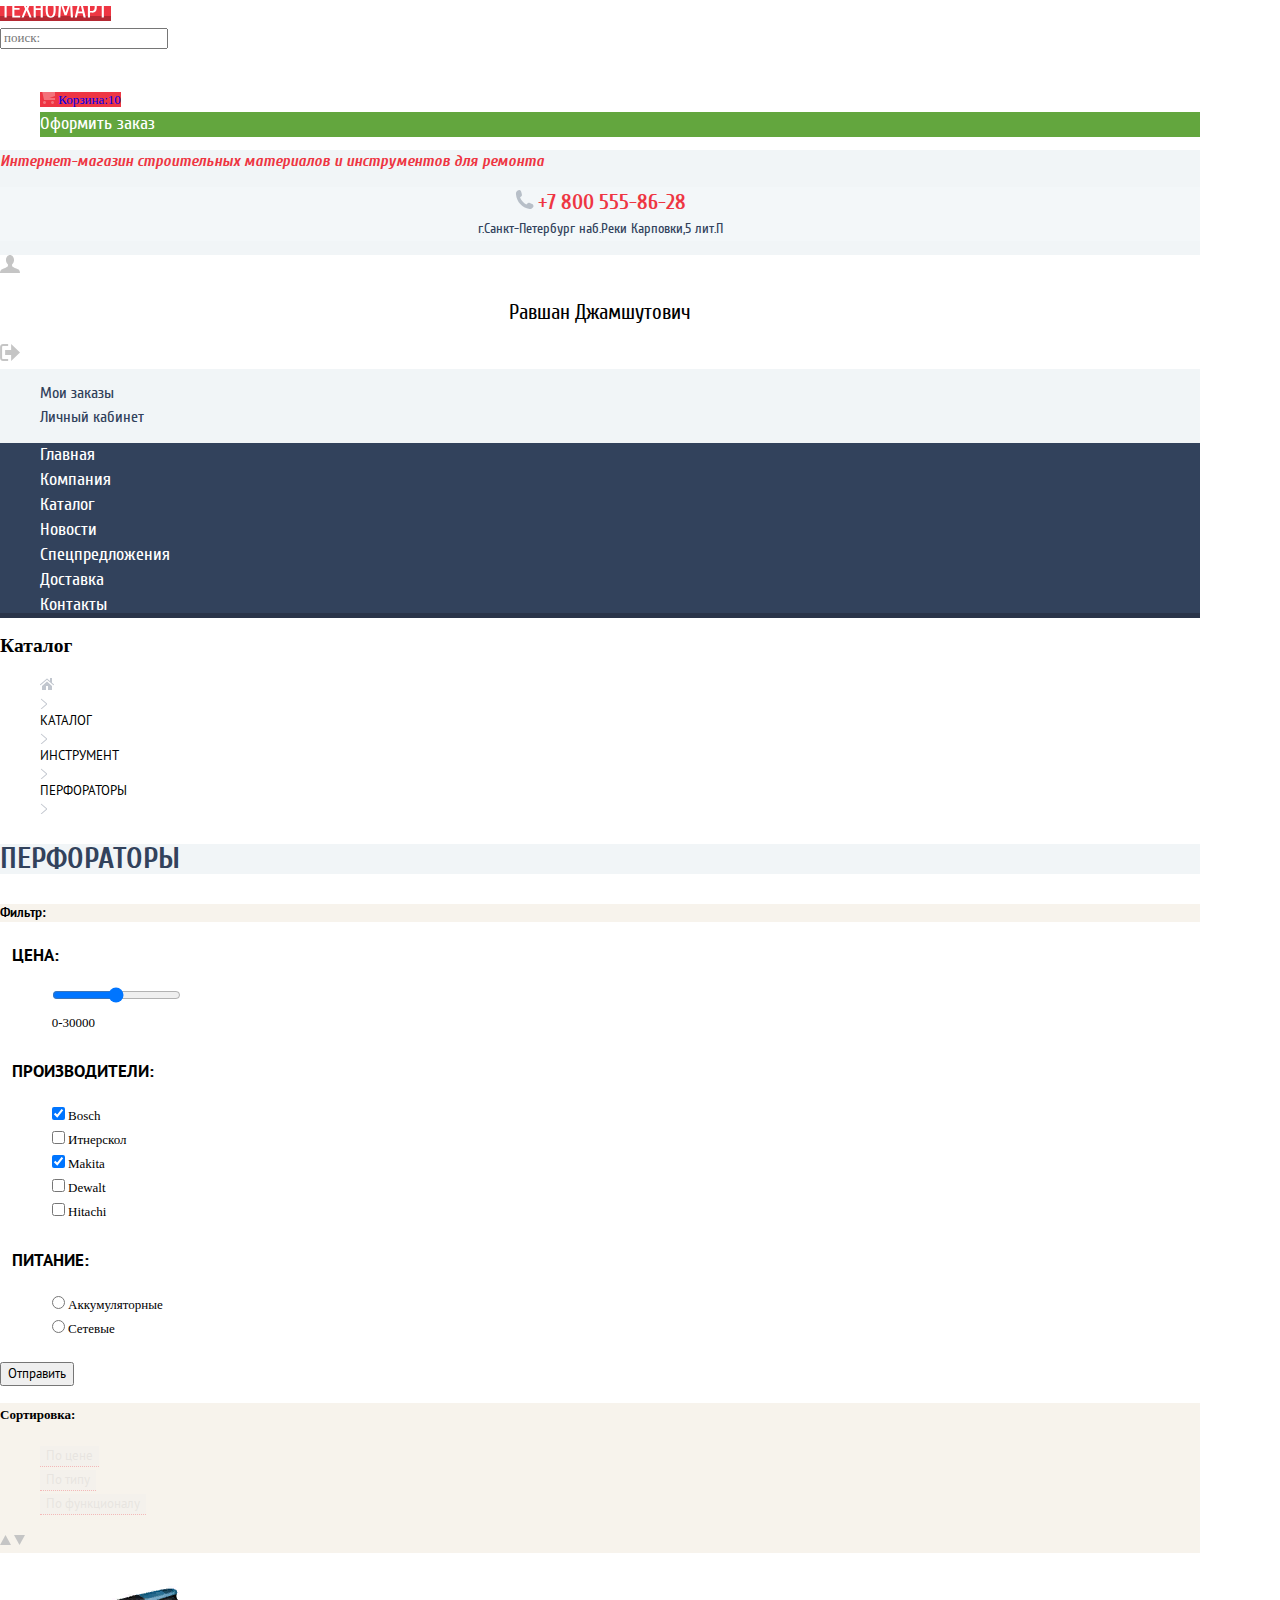
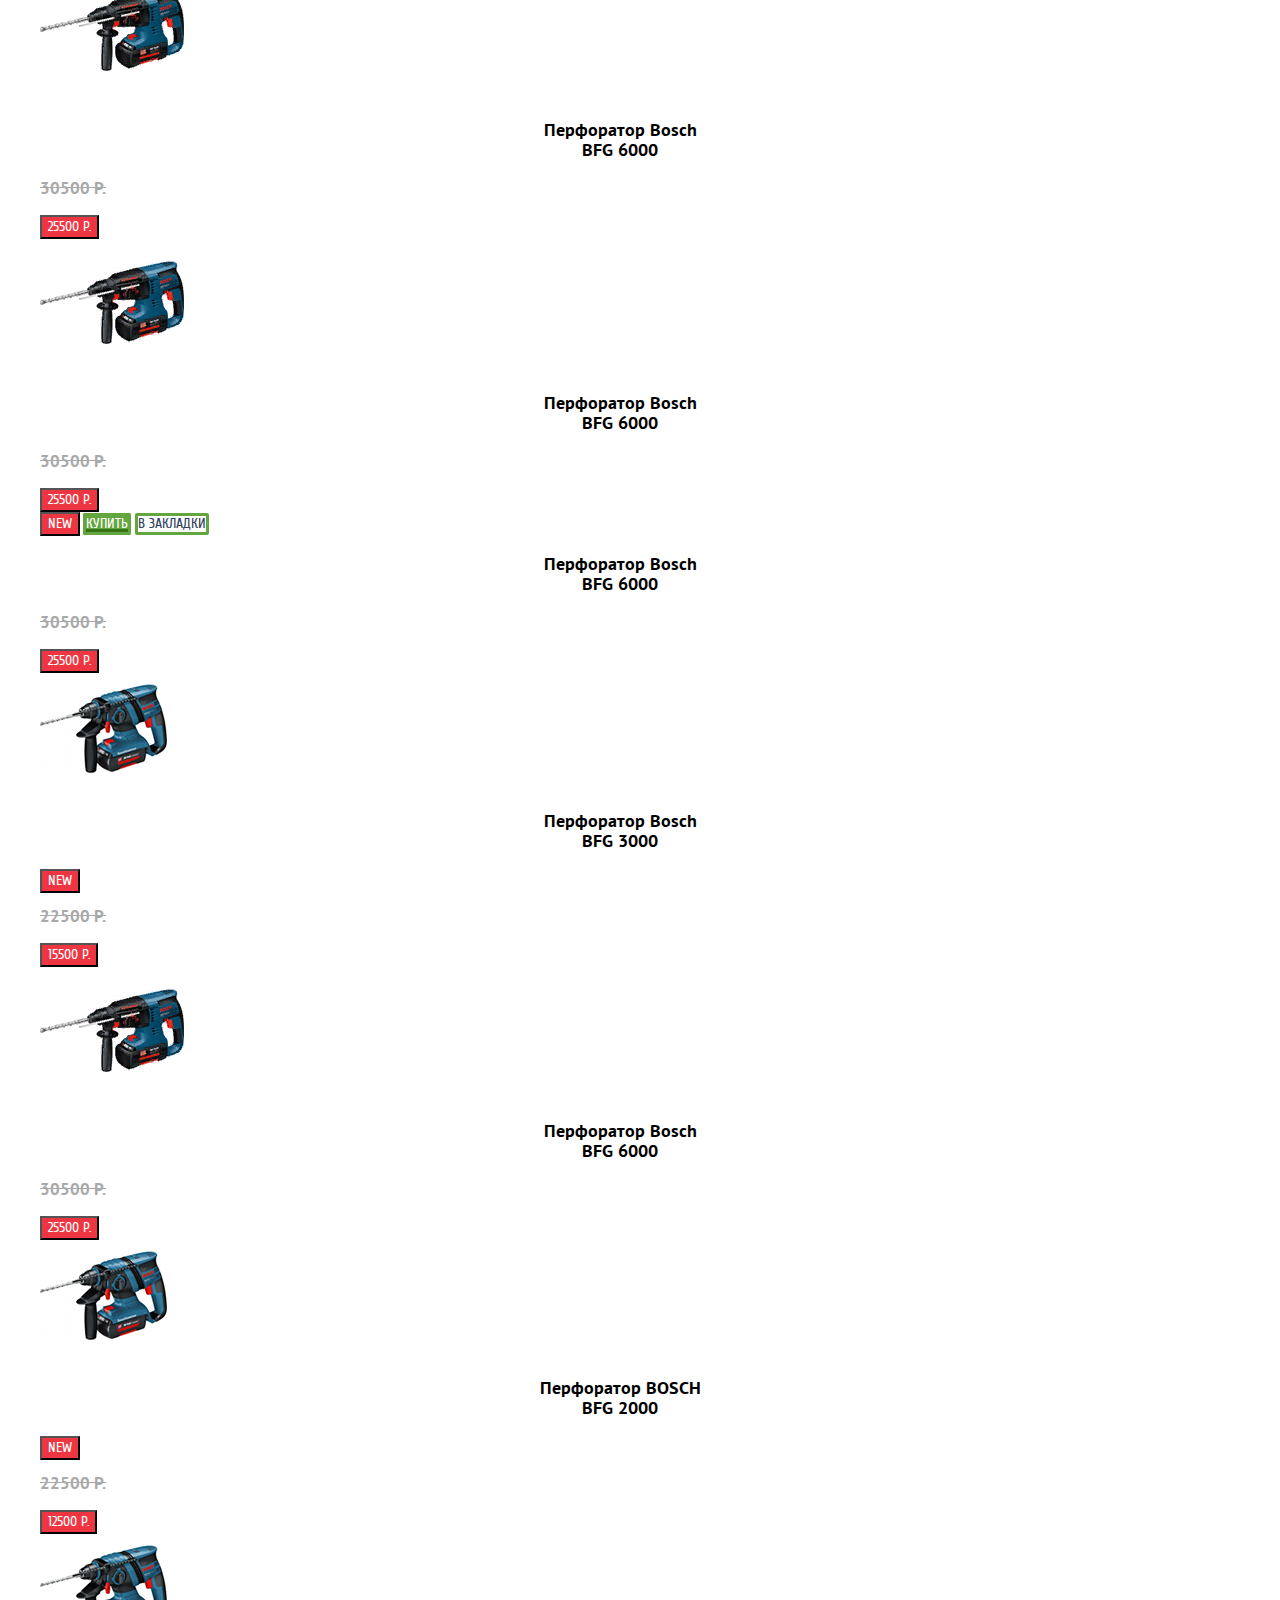
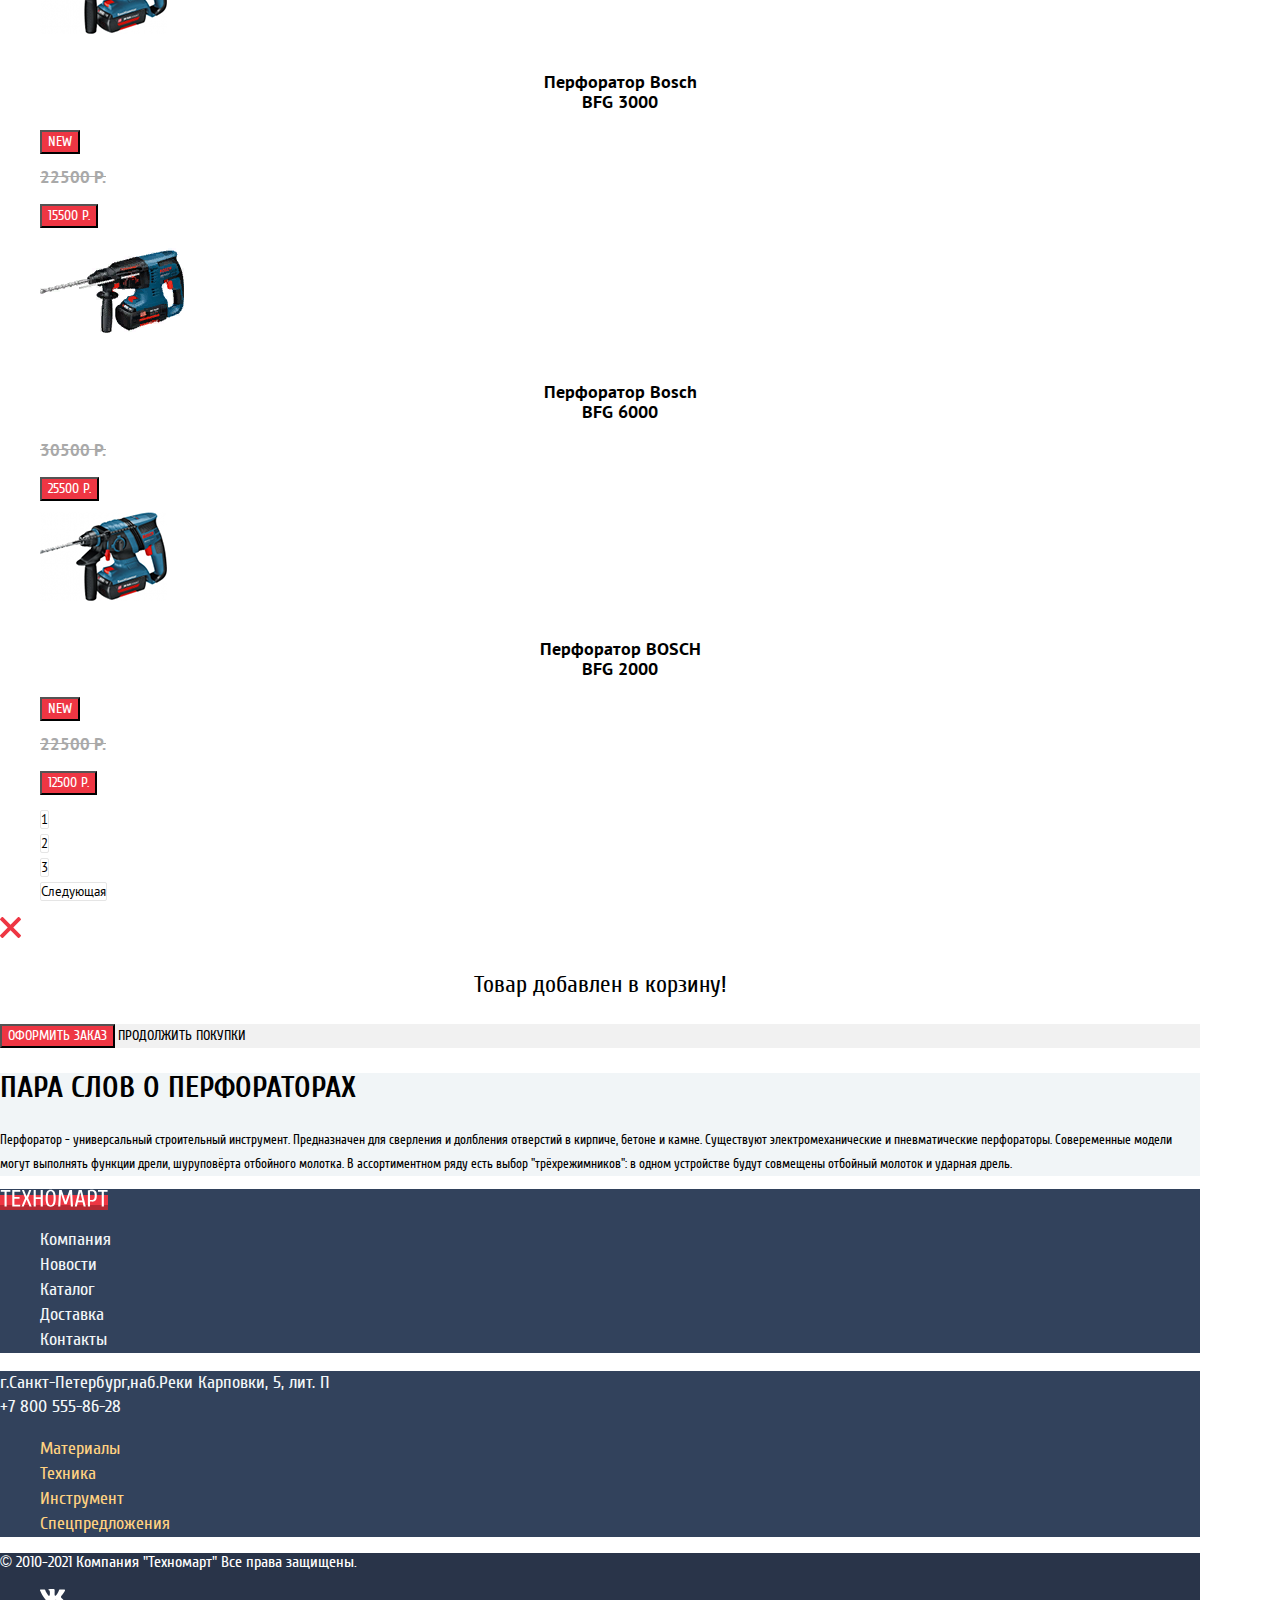
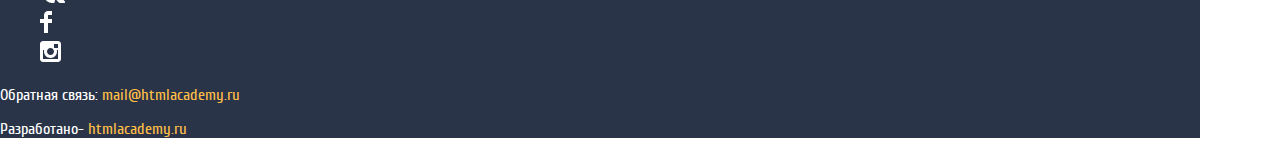
<file: catalog.html>
<!DOCTYPE html>
<html class="page" lang="ru">
  <head>
    <meta charset="utf-8">
    <title>HTML-academy:Техномарт</title>
    <link rel="icon" href="favicon.ico">
    <link rel="icon" href="img/favicons/32.svg" type="image/svg+xml">
    <link rel="apple-touch-icon" href="img/favicons/180.png">
    <link rel="manifest" href="manifest.webmanifest">
    <link rel="stylesheet" type="text/css" href="css/normalize.css">
    <link rel="stylesheet" type="text/css" href="css/style.css">
  </head>
  <body class="page-body">
  <header clas="page-header">
      <div class="header-container header-container-block1">
        <a class="logo"><svg width="108" height="18" viewBox="0 0 108 18" fill="none" xmlns="
          http://www.w3.org/2000/svg">
          <path fill-rule="evenodd" clip-rule="evenodd" d="M103.847 2.65852V17.4498H101.734V2.65852H97.9779V1.01504H107.604V2.65852H103.847ZM95.7123 11.3572C95.3444 11.819 94.8827 12.1477 94.3271 12.3433C93.7714 12.539 93.1101 12.6368 92.3431 12.6368C91.9831 12.6368 91.5762 12.6133 91.1223 12.5663C90.6684 12.5194 90.2927 12.4646 89.9953 12.402V17.4498H87.8823V1.24983C88.4771 1.07765 89.0758 0.956348 89.6784 0.885913C90.281 0.815478 90.9344 0.780261 91.6388 0.780261C92.5779 0.780261 93.3762 0.878087 94.0336 1.07374C94.691 1.26939 95.2231 1.59417 95.6301 2.04809C96.0371 2.502 96.3344 3.10461 96.5223 3.85591C96.7101 4.60722 96.804 5.53852 96.804 6.64983C96.804 7.79243 96.714 8.74722 96.534 9.51417C96.354 10.2811 96.0801 10.8955 95.7123 11.3572ZM94.5149 4.53678C94.3975 3.9733 94.2136 3.52722 93.9631 3.19852C93.7127 2.86983 93.3957 2.63896 93.0123 2.50591C92.6288 2.37287 92.171 2.30635 91.6388 2.30635H89.9953V10.9933H91.6388C92.171 10.9933 92.6288 10.9268 93.0123 10.7937C93.3957 10.6607 93.7127 10.4298 93.9631 10.1011C94.2136 9.77244 94.3975 9.32635 94.5149 8.76287C94.6323 8.19939 94.691 7.49504 94.691 6.64983C94.691 5.80461 94.6323 5.10026 94.5149 4.53678ZM82.5997 13.2237H77.904L76.8475 17.4498H74.7344L78.7257 1.01504H81.7779L85.7692 17.4498H83.6562L82.5997 13.2237ZM80.2988 3.36287H80.2049L78.2562 11.5803H82.2475L80.2988 3.36287ZM70.1562 5.24113H70.0388L66.6344 15.3368H64.5214L61.1171 5.24113H60.9997L60.2953 17.4498H58.1823L59.1214 1.01504H61.704L65.531 12.2846H65.6249L69.4518 1.01504H72.0344L72.9736 17.4498H70.8605L70.1562 5.24113ZM54.3788 15.9237C53.9405 16.5655 53.4123 17.0194 52.794 17.2855C52.1757 17.5516 51.4675 17.6846 50.6692 17.6846C49.871 17.6846 49.1627 17.5516 48.5444 17.2855C47.9262 17.0194 47.3979 16.5655 46.9597 15.9237C46.5214 15.282 46.1888 14.4172 45.9618 13.3294C45.7349 12.2416 45.6214 10.8759 45.6214 9.23244C45.6214 7.58896 45.7349 6.2233 45.9618 5.13548C46.1888 4.04765 46.5214 3.18287 46.9597 2.54113C47.3979 1.89939 47.9262 1.44548 48.5444 1.17939C49.1627 0.913305 49.871 0.780261 50.6692 0.780261C51.4675 0.780261 52.1757 0.913305 52.794 1.17939C53.4123 1.44548 53.9405 1.89939 54.3788 2.54113C54.8171 3.18287 55.1497 4.04765 55.3766 5.13548C55.6036 6.2233 55.7171 7.58896 55.7171 9.23244C55.7171 10.8759 55.6036 12.2416 55.3766 13.3294C55.1497 14.4172 54.8171 15.282 54.3788 15.9237ZM53.3575 5.75765C53.1931 4.84983 52.9779 4.12983 52.7118 3.59765C52.4457 3.06548 52.1327 2.69765 51.7727 2.49417C51.4127 2.2907 51.0449 2.18896 50.6692 2.18896C50.2936 2.18896 49.9257 2.2907 49.5657 2.49417C49.2057 2.69765 48.8927 3.06548 48.6266 3.59765C48.3605 4.12983 48.1453 4.84983 47.981 5.75765C47.8166 6.66548 47.7344 7.82374 47.7344 9.23244C47.7344 10.6411 47.8166 11.7994 47.981 12.7072C48.1453 13.615 48.3605 14.335 48.6266 14.8672C48.8927 15.3994 49.2057 15.7672 49.5657 15.9707C49.9257 16.1742 50.2936 16.2759 50.6692 16.2759C51.0449 16.2759 51.4127 16.1742 51.7727 15.9707C52.1327 15.7672 52.4457 15.3994 52.7118 14.8672C52.9779 14.335 53.1931 13.615 53.3575 12.7072C53.5218 11.7994 53.604 10.6411 53.604 9.23244C53.604 7.82374 53.5218 6.66548 53.3575 5.75765ZM40.691 9.93678H35.7605V17.4498H33.6475V1.01504H35.7605V8.2933H40.691V1.01504H42.804V17.4498H40.691V9.93678ZM29.5396 17.4498L26.6048 10.4063L23.67 17.4498H21.557L25.0787 8.99765L21.9091 1.01504H24.0222L26.6048 7.58896L29.1874 1.01504H31.3004L28.1309 8.99765L31.6526 17.4498H29.5396ZM12.283 1.01504H20.2657V2.65852H14.3961V8.05852H19.5613V9.702H14.3961V15.8063H20.2657V17.4498H12.283V1.01504ZM6.64827 17.4498H4.53522V2.65852H0.778702V1.01504H10.4048V2.65852H6.64827V17.4498Z" fill="white"/>
          </svg>
        </a>
        <svg class="logo-icon form-search" width="17" height="17" viewBox="0 0 17 17" fill="none" xmlns="
          http://www.w3.org/2000/svg">
          <path fill-rule="evenodd" clip-rule="evenodd" d="M13.458 12.044L17 15.586L15.586 17L12.044 13.458C10.782 14.421 9.21 15 7.5 15C3.35786 15 0 11.6421 0 7.5C0 3.35786 3.35786 0 7.5 0C11.6421 0 15 3.35786 15 7.5C15.0001 9.14309 14.4581 10.7403 13.458 12.044ZM7.5 2C4.467 2 2 4.467 2 7.5C2.00331 10.5362 4.4638 12.9967 7.5 13C10.532 13 13 10.532 13 7.5C13 4.467 10.532 2 7.5 2Z" fill="white"/>
        </svg>
        <form class="search" action="https://echo.htmlacademy.ru" method="post">
          <input class="form-search" type="search" name="search" placeholder="поиск:">
          </form>
        <ul class="main-header-list">
          <li class="main-header-list-item">
           <a class="main-header-list-item-link" href="blank.html"><svg class="main-header-list-item-link icon-bookmark" width="14" height="16" viewBox="0 0 14 16" fill="none" xmlns="http://www.w3.org/2000/svg">
              <path d="M14 15C14 15.55 13.632 15.741 13.182 15.426L7.819 11.661C7.369 11.346 6.632 11.346 6.182 11.661L0.818 15.426C0.368 15.741 0 15.55 0 15V1C0 0.45 0.45 0 1 0H13C13.55 0 14 0.45 14 1V15Z" fill="rgba(255, 255, 255, 0.3)"/>
            </svg> Закладки:0</a>
          </li>
          <li class="main-header-list-item">
            <a class="main-header-list-item-link-cart" href="blank.html"><svg class="main-header-list-item-link icon-cart" width="15" height="15" viewBox="0 0 15 15" fill="none" xmlns="http://www.w3.org/2000/svg">
              <path d="M4.5 15C5.32843 15 6 14.3284 6 13.5C6 12.6716 5.32843 12 4.5 12C3.67157 12 3 12.6716 3 13.5C3 14.3284 3.67157 15 4.5 15Z" fill="rgba(255, 255, 255, 0.3)"/>
              <path d="M12.5 15C13.3284 15 14 14.3284 14 13.5C14 12.6716 13.3284 12 12.5 12C11.6716 12 11 12.6716 11 13.5C11 14.3284 11.6716 15 12.5 15Z" fill="rgba(255, 255, 255, 0.3)"/>
              <path d="M15 2H4.07L3.648 0H0V2H2.031L4.016 11H15V9H9.441L15 6.951V2Z" fill="rgba(255, 255, 255, 0.3)"/>
            </svg> Корзина:10</a>
          </li>
          <li class="main-header-list-item"><a class="main-header-list-item-link" href="blank.html">Оформить заказ</a></li>
        </ul>
      </div>
      <div class="header-wrapper">
        <div class="header-container header-container-block2">
          <h1 class="main-title">
            Интернет-магазин строительных материалов и инструментов для ремонта
          </h1>
          <p class="header-contacts">
            <svg width="19" height="19" viewBox="0 0 19 19" fill="none" xmlns="http://www.w3.org/2000/svg">
            <path d="M15.572 18.985H14.631C10.502 18.497 7.474 16.577 5.272 14.121C3.062 11.66 1.318 8.492 0.977997 4.228V3.084C1.056 2.31 1.437 1.78 1.876 1.327C2.425 0.765997 3.25 0.0439969 4.002 0.0189969C4.556 0.000996886 5.502 0.398997 5.881 0.917997C6.21 1.364 6.385 2.257 6.537 2.921C6.691 3.592 7.042 4.564 6.945 5.21C6.797 6.217 5.458 6.644 5.066 7.376C6.373 10.511 8.509 12.815 11.359 14.407C12.074 14.015 12.705 12.835 13.691 12.812C14.05 12.803 14.509 12.99 14.875 13.098C15.277 13.219 15.625 13.373 15.979 13.506C16.575 13.73 17.627 14.027 17.983 14.527C18.348 15.04 18.553 15.883 18.473 16.406C18.309 17.447 16.594 18.603 15.572 18.985Z" fill="#B7BFC8"/>
            </svg>
            <a class="header-contacts-link" href="tel:+78005558628">+7 800 555-86-28</a><br>
           г.Санкт-Петербург наб.Реки Карповки,5 лит.П
          </p>
          <div class="login">
            <div class="name-wrapper">
              <svg width="20" height="18" viewBox="0 0 20 18" fill="none" xmlns="http://www.w3.org/2000/svg">
                <path d="M17.881 14.166C15.737 13.431 13.625 12.5 12.674 11.776C12.017 11.275 11.904 10.158 12.157 9.361C13.275 8.458 14.021 6.884 14.021 5.083C14.021 2.276 12.221 0 10 0C7.77902 0 5.97901 2.276 5.97901 5.083C5.97901 6.884 6.72501 8.457 7.84201 9.36C8.09501 10.158 7.98302 11.275 7.32502 11.776C6.37502 12.5 4.26201 13.43 2.11801 14.166C-0.0259852 14.902 1.48343e-05 18 1.48343e-05 18H20C20 18 20.025 14.901 17.881 14.166Z" fill="#C5C5C5"/>
              </svg>
              <p class="name">Равшан Джамшутович</p>
              <svg width="20" height="17" viewBox="0 0 20 17" fill="none" xmlns="http://www.w3.org/2000/svg">
                <path d="M20 8.5L11.125 0V6H5.125V11H11.125V17L20 8.5Z" fill="#C5C5C5"/>
                <path d="M2.10604 13.952V3.048C2.12404 2.672 2.27704 1.991 3.11604 1.991H8.14304V0H3.11604C0.938036 0 0.112036 1.81 0.0870361 3.027V13.973C0.112036 15.189 0.938036 17 3.11604 17H8.14304V15.01H3.11604C2.27704 15.01 2.12404 14.327 2.10604 13.952Z" fill="#C5C5C5"/>
              </svg>
            </div>
            <ul class="login-list">
              <li class="login-list-item">
                <a class="login-list-item-link" href="blank.html">Мои заказы</a>
              </li>
              <!--не забыть дорисовать точку на css-->
              <li class="login-list-item">
                <a class="login-list-item-link" href="blank.html">Личный кабинет</a>
              </li>
            </ul>
          </div>
        </div>
        <div class="header-container header-container-block3">
          <nav class ="main-navigation">
            <ul class ="main-navigation-list">
              <li class ="main-navigation-list-item">
                <a class ="main-navigation-list-item-link" href="index.html">Главная</a>
              </li>
              <li class ="main-navigation-list-item">
                <a class ="main-navigation-list-item-link" href="blank.html">Компания</a>
              </li>
              <li class ="main-navigation-list-item">
                <a class ="main-navigation-list-item-link">Каталог</a>
            </li>
            <li class ="main-navigation-list-item">
                <a class ="main-navigation-list-item-link" href="blank.html">Новости</a>
              </li>
              <li class ="main-navigation-list-item">
                <a class ="main-navigation-list-item-link" href="blank.html">Спецпредложения</a>
              </li>
              <li class ="main-navigation-list-item">
                <a class ="main-navigation-list-item-link" href="blank.html">Доставка</a>
              </li>
              <li class ="main-navigation-list-item">
                <a class ="main-navigation-list-item-link" href="blank.html">Контакты</a>
              </li>
            </ul>
          </nav>
        </div>
      </div>
    </header>
    <main>
      <section class="catalog">
        <h2>Каталог</h2>
        <ul class="breadcrumbs">
          <li class="breadcrumbs-list"><a class="breadcrumbs-link" href="index.html"><svg width="14" height="12" viewBox="0 0 14 12" fill="none" xmlns="http://www.w3.org/2000/svg">
              <path d="M2 7.99999V12H6V7.99999H8V12H12V7.99999L7 3.51599L2 7.99999Z" fill="#C1C6CE"/>
              <path d="M13.831 6.365L12 4.751V0H10V2.987L7.33201 0.635C7.31201 0.618 7.28901 0.612 7.26801 0.598C7.24297 0.579705 7.21617 0.56396 7.18801 0.551C7.15711 0.540195 7.12532 0.532163 7.09301 0.527C7.06201 0.521 7.03201 0.515 7.00001 0.515C6.96901 0.515 6.93901 0.521 6.90801 0.527C6.87554 0.531919 6.84369 0.5403 6.81301 0.552C6.78501 0.563 6.76001 0.581 6.73301 0.598C6.71201 0.612 6.68801 0.618 6.66901 0.635L0.171006 6.365C0.0162706 6.50291 -0.0375648 6.72187 0.0355779 6.9158C0.108721 7.10974 0.293738 7.23862 0.501006 7.24C0.622937 7.24035 0.740742 7.19586 0.832006 7.115L7.00001 1.677L13.169 7.115C13.3778 7.27913 13.6784 7.25178 13.8542 7.05265C14.03 6.85352 14.0198 6.55183 13.831 6.365Z" fill="#C1C6CE"/>
              </svg>
            </a>
          </li>
          <li class="breadcrumbs-list"><a class="breadcrumbs-link">Каталог</a></li>
          <li class="breadcrumbs-list"><a class="breadcrumbs-link" href="blank.html">Инструмент</a></li>
          <li class="breadcrumbs-list"><a class="breadcrumbs-link" href="blank.html">Перфораторы</a></li>
        </ul>
        <h3 class="items-title">Перфораторы</h3>
        <section class="filter">
          <h4 class="filter-title">Фильтр:</h4>
          <form class="filter-form" action="https://echo.htmlacademy.ru/" method="post">
            <fieldset class="filter-fieldset">
              <legend class="filter-legend">Цена:</legend>
              <ul class="filter-list">
                <li class="filter-list-item">
                  <label>
                    <input class="range" type="range" name="range" min="0" max="30000"><br>
                    0-30000
                  </label>
                </li>
              </ul>
            </fieldset>
            <fieldset class="filter-fieldset">
              <legend class="filter-legend">Производители:</legend>
              <ul class="filter-list">
                <li class="filter-list-item">
                  <label>
                    <input class="filter-checkbox" type="checkbox" name="bosch" checked>
                    Bosch
                  </label><br>
                </li>
                <li class="filter-list-item">
                  <label>
                    <input class="filter-checkbox" type="checkbox" name="интерскол">
                    Итнерскол
                  </label><br>
                </li>
                <li class="filter-list-item">
                  <label>
                    <input class="filter-checkbox" type="checkbox" name="makita" checked>
                    Makita
                  </label><br>
                </li>
                <li class="filter-list-item">
                  <label>
                    <input class="filter-checkbox" type="checkbox" name="dewalt">
                    Dewalt
                  </label><br>
                </li>
                <li class="filter-list-item">
                  <label>
                    <input class="filter-checkbox" type="checkbox" name="hitachi">
                    Hitachi
                  </label><br>
                </li>
              </ul>
            </fieldset>
            <fieldset class="filter-fieldset">
              <legend class="filter-legend legend">Питание:</legend>
              <ul class="filter-list">
                <li class="filter-list-item">
                  <label>
                    <input class="filter-radio" type="radio" name="cordless">
                    Аккумуляторные
                  </label><br>
                </li>
                <li class="filter-list-item">
                  <label>
                    <input class="filter-radio" type="radio" name="corded">
                    Сетевые
                  </label>
                </li>
              </ul>
            </fieldset>
            <input class="filter-button" type="submit" name="submit" value="Отправить">
          </form>
        </section>
        <section class="sort">
          <h4>Сортировка:</h4>
          <ul class="sort-list">
            <li class="sort-item"><button class="sort-button">По цене</button></li>
            <li class="sort-item"><button class="sort-button">По типу</button></li>
            <li class="sort-item"><button class="sort-button">По функционалу</button></li>
          </ul>
          <svg  class="down-icon" width="11" height="10" viewBox="0 0 11 10" fill="#C5C5C5" xmlns="http://www.w3.org/2000/svg">
            <path d="M5.5 0L11 10L0 10" fill="#C5C5C5"/>
          </svg>
          <svg class="down-icon" width="11" height="10" viewBox="0 0 11 10" fill="#C5C5C5" xmlns="http://www.w3.org/2000/svg">
            <path d="M5.5 0L11 10L0 10" fill="#C5C5C5"/>
          </svg>
        </section>
        <div class="catalog-items">
          <ul class="products-list">
            <li class="products-list-item">
            <a class="products-list-item-link"><img src="img/bosch-bfg-6000.png" width="144" height="128" alt="перфоратор марки Bosch">
             <p class="products-list-item-link">Перфоратор Bosch<br>
             BFG 6000
             </p>
            </a>
            <p>
             <s class="old-price">30500 Р.</s>
            </p>
            <button class="button products-list-button" type="button">25500 Р.</button>
            </li>
            <li class="products-list-item">
              <a class="products-list-item-link"><img src="img/bosch-bfg-6000.png" width="144" height="128" alt="перфоратор марки Bosch">
               <p class="products-list-item-link">Перфоратор Bosch<br>
               BFG 6000
               </p>
              </a>
              <p>
               <s class="old-price">30500 Р.</s>
              </p>
              <button class="button products-list-button" type="button">25500 Р.</button>
            </li>
            <li class="products-list-item">
              <button class="button products-list-button" type="button">new</button>
              <a class="btn" href="blank.html">Купить</a>
              <a class="btn" href="blank.html">В закладки</a>
              <a class="products-list-item-link"><p class="products-list-item-link">Перфоратор Bosch<br>
                BFG 6000
                </p>
              </a>
              <p>
                <s class="old-price">30500 Р.</s>
              </p>
              <button class="button products-list-button" type="button">25500 Р.</button>
            </li>
             <li class="products-list-item">
              <a class="products-list-item-link"><img src="img/bosch-bfg-3000.png" width="127" height="112" alt="перфоратор марки Bosch">
              <p class="products-list-item-link">Перфоратор Bosch<br>
              BFG 3000
              </p>
              </a>
             <button class="button products-list-button" type="button">new</button>
             <p>
              <s class="old-price">22500 Р.</s>
             </p>
             <button class="button products-list-button" type="button">15500 Р.</button>
            </li>
            <li class="products-list-item">
              <a class="products-list-item-link"><img src="img/bosch-bfg-6000.png" width="144" height="128" alt="перфоратор марки Bosch">
               <p class="products-list-item-link">Перфоратор Bosch<br>
               BFG 6000
               </p>
              </a>
              <p>
               <s class="old-price">30500 Р.</s>
              </p>
              <button class="button products-list-button" type="button">25500 Р.</button>
            </li>
            <li class="products-list-item">
              <a class="products-list-item-link"><img src="img/bosch-bfg-2000.png" width="127" height="112" alt="перфоратор марки Bosch">
               <p class="products-list-item-link">Перфоратор BOSCH<br>
                BFG 2000
                </p>
              </a>
             <button class="button products-list-button" type="button">new</button>
             <p>
              <s class="old-price">22500 Р.</s>
             </p>
             <button class="button products-list-button" type="button">12500 Р.</button>
            </li>
            <li class="products-list-item">
             <a class="products-list-item-link"><img src="img/bosch-bfg-3000.png" width="127" height="112" alt="перфоратор марки Bosch">
              <p class="products-list-item-link">Перфоратор Bosch<br>
              BFG 3000
              </p>
             </a>
             <button class="button products-list-button" type="button">new</button>
             <p>
              <s class="old-price">22500 Р.</s>
             </p>
             <button class="button products-list-button" type="button">15500 Р.</button>
            </li>
             <li class="products-list-item">
              <a class="products-list-item-link"><img src="img/bosch-bfg-6000.png" width="144" height="128" alt="перфоратор марки Bosch">
               <p class="products-list-item-link">Перфоратор Bosch<br>
               BFG 6000
               </p>
              </a>
              <p>
               <s class="old-price">30500 Р.</s>
              </p>
              <button class="button products-list-button" type="button">25500 Р.</button>
            </li>
            <li class="products-list-item">
              <a class="products-list-item-link"><img src="img/bosch-bfg-2000.png" width="127" height="112" alt="перфоратор марки Bosch">
               <p class="products-list-item-link">Перфоратор BOSCH<br>
                BFG 2000
                </p>
              </a>
             <button class="button products-list-button" type="button">new</button>
             <p>
              <s class="old-price">22500 Р.</s>
             </p>
             <button class="button products-list-button" type="button">12500 Р.</button>
            </li>
          </ul>
        </div>
        <ul class="pagination-list">
          <li class="pagination-item"><a class="pagination-link">1</a></li>
          <li class="pagination-item"><a class="pagination-link" href="blank.html">2</a></li>
          <li class="pagination-item"><a class="pagination-link" href="blank.html">3</a></li>
          <li class="pagination-item"><a class="pagination-link" href="blank.html">Следующая</a></li>
      </ul>
        <div class="catalog-popup">
          <svg width="21" height="21" viewBox="0 0 21 21" fill="none" xmlns="http://www.w3.org/2000/svg">
            <path d="M13.2729 10.5L20.6949 3.07799C21.0839 2.68899 21.0839 2.05299 20.6949 1.66399L19.3359 0.304995C18.9469 -0.0840054 18.3109 -0.0840054 17.9219 0.304995L10.4999 7.72699L3.07793 0.304995C2.68893 -0.0840054 2.05293 -0.0840054 1.66393 0.304995L0.304934 1.66399C-0.0840664 2.05299 -0.0840664 2.68899 0.304934 3.07799L7.72693 10.5L0.305934 17.922C-0.0830664 18.311 -0.0830664 18.947 0.305934 19.336L1.66493 20.695C2.05393 21.084 2.68993 21.084 3.07893 20.695L10.5009 13.273L17.9229 20.695C18.3119 21.084 18.9479 21.084 19.3369 20.695L20.6959 19.336C21.0849 18.947 21.0849 18.311 20.6959 17.922L13.2729 10.5Z" fill="#EE3643"/>
          </svg>
          <p class="catalog-popup-text">Товар добавлен в корзину!</p>
          <div class="popup-wrapper">
            <button class="button" type="submit">оформить заказ</button>
            <a  class="catalog-popup-link" href="catalog.html">продолжить покупки</a>
          </div>
        </div>
      </section>
      <section class="info">
        <h2 class="info-title">Пара слов о перфораторах</h2>
        <p class="info-text">Перфоратор - универсальный строительный инструмент. Предназначен для сверления и долбления отверстий в кирпиче, бетоне и камне. Существуют электромеханические и пневматические перфораторы. Совеременные модели могут выполнять функции дрели, шуруповёрта отбойного молотка. В ассортиментном ряду есть выбор "трёхрежимников": в одном устройстве будут совмещены отбойный молоток и ударная дрель.</p>
      </section>
    </main>
    <footer class="main-footer">
    <div class="footer-container footer-container-block1">
      <a class="logo" href="index.html"><svg width="108" height="18" viewBox="0 0 108 18" fill="none" xmlns="http://www.w3.org/2000/svg">
        <path fill-rule="evenodd" clip-rule="evenodd" d="M103.847 2.65852V17.4498H101.734V2.65852H97.9779V1.01504H107.604V2.65852H103.847ZM95.7123 11.3572C95.3444 11.819 94.8827 12.1477 94.3271 12.3433C93.7714 12.539 93.1101 12.6368 92.3431 12.6368C91.9831 12.6368 91.5762 12.6133 91.1223 12.5663C90.6684 12.5194 90.2927 12.4646 89.9953 12.402V17.4498H87.8823V1.24983C88.4771 1.07765 89.0758 0.956348 89.6784 0.885913C90.281 0.815478 90.9344 0.780261 91.6388 0.780261C92.5779 0.780261 93.3762 0.878087 94.0336 1.07374C94.691 1.26939 95.2231 1.59417 95.6301 2.04809C96.0371 2.502 96.3344 3.10461 96.5223 3.85591C96.7101 4.60722 96.804 5.53852 96.804 6.64983C96.804 7.79243 96.714 8.74722 96.534 9.51417C96.354 10.2811 96.0801 10.8955 95.7123 11.3572ZM94.5149 4.53678C94.3975 3.9733 94.2136 3.52722 93.9631 3.19852C93.7127 2.86983 93.3957 2.63896 93.0123 2.50591C92.6288 2.37287 92.171 2.30635 91.6388 2.30635H89.9953V10.9933H91.6388C92.171 10.9933 92.6288 10.9268 93.0123 10.7937C93.3957 10.6607 93.7127 10.4298 93.9631 10.1011C94.2136 9.77244 94.3975 9.32635 94.5149 8.76287C94.6323 8.19939 94.691 7.49504 94.691 6.64983C94.691 5.80461 94.6323 5.10026 94.5149 4.53678ZM82.5997 13.2237H77.904L76.8475 17.4498H74.7344L78.7257 1.01504H81.7779L85.7692 17.4498H83.6562L82.5997 13.2237ZM80.2988 3.36287H80.2049L78.2562 11.5803H82.2475L80.2988 3.36287ZM70.1562 5.24113H70.0388L66.6344 15.3368H64.5214L61.1171 5.24113H60.9997L60.2953 17.4498H58.1823L59.1214 1.01504H61.704L65.531 12.2846H65.6249L69.4518 1.01504H72.0344L72.9736 17.4498H70.8605L70.1562 5.24113ZM54.3788 15.9237C53.9405 16.5655 53.4123 17.0194 52.794 17.2855C52.1757 17.5516 51.4675 17.6846 50.6692 17.6846C49.871 17.6846 49.1627 17.5516 48.5444 17.2855C47.9262 17.0194 47.3979 16.5655 46.9597 15.9237C46.5214 15.282 46.1888 14.4172 45.9618 13.3294C45.7349 12.2416 45.6214 10.8759 45.6214 9.23244C45.6214 7.58896 45.7349 6.2233 45.9618 5.13548C46.1888 4.04765 46.5214 3.18287 46.9597 2.54113C47.3979 1.89939 47.9262 1.44548 48.5444 1.17939C49.1627 0.913305 49.871 0.780261 50.6692 0.780261C51.4675 0.780261 52.1757 0.913305 52.794 1.17939C53.4123 1.44548 53.9405 1.89939 54.3788 2.54113C54.8171 3.18287 55.1497 4.04765 55.3766 5.13548C55.6036 6.2233 55.7171 7.58896 55.7171 9.23244C55.7171 10.8759 55.6036 12.2416 55.3766 13.3294C55.1497 14.4172 54.8171 15.282 54.3788 15.9237ZM53.3575 5.75765C53.1931 4.84983 52.9779 4.12983 52.7118 3.59765C52.4457 3.06548 52.1327 2.69765 51.7727 2.49417C51.4127 2.2907 51.0449 2.18896 50.6692 2.18896C50.2936 2.18896 49.9257 2.2907 49.5657 2.49417C49.2057 2.69765 48.8927 3.06548 48.6266 3.59765C48.3605 4.12983 48.1453 4.84983 47.981 5.75765C47.8166 6.66548 47.7344 7.82374 47.7344 9.23244C47.7344 10.6411 47.8166 11.7994 47.981 12.7072C48.1453 13.615 48.3605 14.335 48.6266 14.8672C48.8927 15.3994 49.2057 15.7672 49.5657 15.9707C49.9257 16.1742 50.2936 16.2759 50.6692 16.2759C51.0449 16.2759 51.4127 16.1742 51.7727 15.9707C52.1327 15.7672 52.4457 15.3994 52.7118 14.8672C52.9779 14.335 53.1931 13.615 53.3575 12.7072C53.5218 11.7994 53.604 10.6411 53.604 9.23244C53.604 7.82374 53.5218 6.66548 53.3575 5.75765ZM40.691 9.93678H35.7605V17.4498H33.6475V1.01504H35.7605V8.2933H40.691V1.01504H42.804V17.4498H40.691V9.93678ZM29.5396 17.4498L26.6048 10.4063L23.67 17.4498H21.557L25.0787 8.99765L21.9091 1.01504H24.0222L26.6048 7.58896L29.1874 1.01504H31.3004L28.1309 8.99765L31.6526 17.4498H29.5396ZM12.283 1.01504H20.2657V2.65852H14.3961V8.05852H19.5613V9.702H14.3961V15.8063H20.2657V17.4498H12.283V1.01504ZM6.64827 17.4498H4.53522V2.65852H0.778702V1.01504H10.4048V2.65852H6.64827V17.4498Z" fill="white"/>
        </svg>
      </a>
      <ul class="footer-navigation-block1">
        <li class="footer-navigation-block1-item">
          <a class="footer-navigation-block1-item-link" href="blank.html">Компания</a>
        </li>
        <li class="footer-navigation-block1-item">
          <a class="footer-navigation-block1-item-link" href="blank.html">Новости</a>
        </li>
        <li class="footer-navigation-block1-item">
          <a class="footer-navigation-block1-item-link">Каталог</a>
        </li>
        <li class="footer-navigation-block1-item">
          <a class="footer-navigation-block1-item-link" href="blank.html">Доставка</a>
        </li>
        <li class="footer-navigation-block1-item">
          <a class="footer-navigation-block1-item-link" href="blank.html">Контакты</a>
        </li>
      </ul>
    </div>
    <div class="footer-container footer-container-block2">
      <p class="footer-info-text">
      г.Санкт-Петербург,наб.Реки Карповки, 5, лит. П<br>
        <a class="footer-info-text-link" href="tel:+78005558628">+7 800 555-86-28</a>
      </p>
      <ul class="footer-navigation-block2">
        <li class="footer-navigation-block2-item">
          <a class="footer-navigation-block2-item-link">Материалы</a>
        </li>
        <li class="footer-navigation-block2-item">
          <a class="footer-navigation-block2-item-link">Техника</a>
        </li>
        <li class="footer-navigation-block2-item">
          <a class="footer-navigation-block2-item-link">Инструмент</a>
        </li>
        <li class="footer-navigation-block2-item">
          <a class="footer-navigation-block2-item-link">Спецпредложения</a>
        </li>
      </ul>
    </div>
    <div class="footer-container footer-container-block3">
      <p class="copyright">
        &copy; 2010-2021 Компания "Техномарт" Все права защищены.
      </p>
       <ul class="social-list">
        <li class="social-list-item"><a class="social-list-item-link" href="https://vk.com/htmlacademy"><svg width="26" height="15" viewBox="0 0 26 15" fill="none" xmlns="http://www.w3.org/2000/svg">
          <path d="M15.5403 11.7281C16.4609 11.4384 17.6395 13.6406 18.8943 14.4834C19.836 15.1219 20.5573 14.9841 20.5573 14.9841L23.9017 14.9372C23.9017 14.9372 25.6495 14.8322 24.8232 13.4803C24.7549 13.3678 24.3389 12.4781 22.334 10.6472C20.2376 8.73186 20.5217 9.04218 23.0456 5.73093C24.5835 3.71249 25.1988 2.47968 25.0062 1.95468C24.8213 1.44936 23.6918 1.58061 23.6918 1.58061L19.9237 1.60593C19.5568 1.60686 19.2458 1.71749 19.1042 2.08874C19.1013 2.09249 18.5062 3.65061 17.7127 4.9753C16.0362 7.77749 15.3669 7.92655 15.0896 7.75124C14.4531 7.3453 14.6139 6.1228 14.6139 5.25374C14.6139 2.5378 15.0299 1.4053 13.7992 1.1128C13.388 1.0153 13.0876 0.951552 12.0389 0.942177C10.6985 0.922489 9.56027 0.942177 8.91508 1.25061C8.48656 1.45968 8.15819 1.91811 8.35753 1.94436C8.6079 1.97718 9.1693 2.09436 9.46975 2.49374C9.8559 3.01124 9.84434 4.17093 9.84434 4.17093C9.84434 4.17093 10.0649 7.36874 9.32434 7.7653C8.8159 8.03718 8.12064 7.48218 6.62516 4.9378C5.86153 3.63655 5.28471 2.19843 5.28471 2.19843C5.28471 2.19843 5.17301 1.93124 4.97079 1.78499C4.73005 1.61155 4.39301 1.55624 4.39301 1.55624L0.816563 1.57874C0.816563 1.57874 0.27923 1.59374 0.0818227 1.82436C-0.0934366 2.02874 0.0673782 2.45061 0.0673782 2.45061C0.0673782 2.45061 2.86864 8.90155 6.04064 12.1509C8.94879 15.1341 12.2537 14.9362 12.2537 14.9362H13.7511C13.7511 14.9362 14.2027 14.8856 14.4338 14.6437C14.6495 14.4187 14.6399 13.9959 14.6399 13.9959C14.6399 13.9959 14.61 12.0187 15.5403 11.7281Z" fill="white"/>
        </svg>
</a></li>
        <li class="social-list-item"><a class="social-list-item-link" href="https://www.facebook.com/htmlacademy"><svg width="12" height="22" viewBox="0 0 12 22" fill="none" xmlns="http://www.w3.org/2000/svg">
          <path d="M12 4V0H8C5.79086 0 4 1.79086 4 4V8H0V12H4V22H8V12H12V8H8V4H12Z" fill="white"/>
          </svg>
          </a>
        </li>
        <li class="social-list-item"><a class="social-list-item-link" href="https://instagram.com/htmlacademy"><svg width="21" height="21" viewBox="0 0 21 21" fill="none" xmlns="http://www.w3.org/2000/svg">
          <path fill-rule="evenodd" clip-rule="evenodd" d="M3 0H18C19.65 0 21 1.35 21 3V18C21 19.65 19.65 21 18 21H3C1.35 21 0 19.65 0 18V3C0 1.35 1.35 0 3 0ZM14 10.5C14 8.57 12.43 7 10.5 7C8.57 7 7 8.57 7 10.5C7 12.43 8.57 14 10.5 14C12.43 14 14 12.43 14 10.5ZM3 18V9H4.181C4.0626 9.49127 4.00186 9.99467 4 10.5C4 14.0899 6.91015 17 10.5 17C14.0899 17 17 14.0899 17 10.5C16.9986 9.99464 16.9379 9.49118 16.819 9H18V18H3ZM14 7H18V3H14V7Z" fill="white"/>
          </svg>
          </a>
        </li>
       </ul>
       <p class="developer-desc">
        Обратная связь:
        <a class="developer-email" href="https://mail@htmlacademy.ru">mail@htmlacademy.ru</a>
       </p>
       <p class="developer-desc">
        Разработано-
        <a class="developer-email" href="https://htmlacademy.ru">htmlacademy.ru</a>
       </p>
    </div>
  </footer>
 </body>
</html>
</file>
<file: css/style.css>
@font-face {
  font-family: "Cuprum";
  src:
  url("../fonts/cuprum.woff2") format("woff2"),
  url("../fonts/cuprum.woff") format("woff");
  font-weight: 400;
  font-style: normal;
}
@font-face {
  font-family: "Cuprum";
  src:
  url("../fonts/cuprumbold.woff2") format("woff2"),
  url("../fonts/cuprumbold.woff") format("woff");
  font-weight: 700;
  font-style: normal;
}
@font-face {
  font-family: "Cuprum";
  src:
  url("../fonts/cuprumbolditalic.woff2") format("woff2"),
  url("../fonts/cuprumbolditalic.woff") format("woff");
  font-weight: 700;
  font-style: italic;
}
@font-face {
  font-family: "Cuprum";
  src:
  url("../fonts/cuprumitalic.woff2") format("woff2"),
  url("../fonts/cuprumitalic.woff") format("woff");
  font-weight: 400;
  font-style: italic;
}
@font-face {
  font-family: "Pt Sans";
  src:
  url("../fonts/ptsans.woff2") format("woff2"),
  url("../fonts/ptsans.woff") format("woff");
  font-weight: 400;
  font-style: normal;
}
@font-face {
  font-family: "Pt Sans";
  src:
  url("../fonts/ptsansbold.woff2") format("woff2"),
  url("../fonts/ptsansbold.woff") format("woff");
  font-weight: 700;
  font-style: normal;
}
:root {
--basic-red: #EE3643;
--basic-dark-blue: #293449;
--basic-white: #FFFFFF;
--basic-green: #63A63E;
--basic-grey: #B7BFC8;
--basic-light-grey: #C5C5C5;
--basic-blue: #32425C;
--basic-black: #000000;
--basic-light-blue: #F1F5F7;
--basic-yellow: #FFBF47;
--basic-light-yellow: #FFC047;
--basic-extra-light-blue: #3BBCE3;
--basic-violet: #DC91D8;
--basic-light-green: #8ED78F;
--basic-extra-light-grey: rgba(0, 0, 0, 0.25);
--basic-neutral: #F9F5F0;
--basic-dark-neutral: #A9A9A9;
--basic-light-neutral: #F3F7F9;
--basic-light-brown: #FFD180;
--basic-light-extra-grey: #C1C6CE;
--basic-neutral1: #F7F3EC;
--basic-color1: #EAEAEA;
--basic-color2: #1D2739;
--basic-dark-red: #CA2C37;
--basic-dark-extra-red: #BA2732;
--basic-color-success: #5FBB2D;
--basic-color3: #518534;
--basic-color4: rgba(0, 0, 0, 0.0001);
--basic-color5: #F4F4F4;
--basic-color6: #161D29;
--basic-color7: #3D546F;
--basic-color8: #405069;
--basic-color9: #367315;
--basic-color10: #E5E5E5;
--basic-color11: #F1F1F1;
--basic-clor12: rgba(0, 0, 0, 0.24);
--basic-color13: rgba(255, 255, 255, 0.5);
}
.page-body {
  width: 1200px;
  margin: 0;
  padding: 0;
  background-color: var(--basic-white);
  font-family: "PT Sans", "Arial" sans-serif;
  font-size: 13px;
  line-height: 24px;
  color: var(--basic-black);
}
.header-top {
  background-color: var(--basic-dark-blue);
}
.logo {
  background-color: var(--basic-red);
  box-shadow: inset 0px -5px 0px var(--basic-clor12);
}
.logo:active {
  background-color: var(--basic-dark-extra-red);
}
.form-search_area {
  background-color: var(--basic-dark-blue);
  border: none;
  font-family: "Cuprum", "Arial", sans-serif;
  font-size: 18px;
  line-height: 24px;
  color: var(--basic-white);
}
.main-header-list {
  list-style: none;
}
.main-header-list-item-link {
  font-family: "Cuprum", "Arial", sans-serif;
  font-size: 18px;
  line-height: 24px;
  color: var(--basic-white);
  text-decoration: none;
}
.main-header-list-item:last-child {
  background-color: var(--basic-green);
}
.main-header-list-item:last-child:hover {
  background-color: var(--basic-color-success);
}
.main-header-list-item-link:active {
  color:  var(--basic-color13);
}
/*.main-header-list-item:active:not:last-child {
  background-color: var(--basic-color6);
}*/
.main-header-list-item-link:first-child:active,
.main-header-list-item-link:nth-child(2):active {
  background-color: var(--basic-color6);
}
 /*.main-header-list-item-link:hover .icon-bookmark,
 .main-header-list-item-link:hover .icon-cart {
  fill: var(--basic-white);
}*/
.header-wrapper {
  background-color: var(--basic-light-blue);
}
.main-title {
  font-family: "Cuprum", "Arial", sans-serif;
    font-style: italic;
  font-size: 16px;
  line-height: 23px;
  color: var(--basic-red);
}
.header-contacts {
  font-family: "Cuprum", "Arial", sans-serif;
  font-size: 14px;
  line-height: 24px;
  text-align: center;
  color: var(--basic-blue);
  background-color: var(--basic-light-neutral);
}
.header-contacts-link {
  color: var(--basic-red);
  font-family: "Cuprum", "Arial", sans-serif;
  font-weight: bold;
  font-size: 21px;
  line-height: 30px;
  text-decoration: none;
  }
.main-header-list2 {
  list-style: none;
}
.main-header-list2-item {
  background-color: var(--basic-white);
}
.main-header-list2-item-link {
  text-decoration: none;
  font-family: "Cuprum", "Arial", sans-serif;
  text-align: center;
  font-size: 21px;
  line-height: 21px;
  color: var(--basic-black);
}
.login-icon:hover {
  background-color: var(--basic-color7);
}
.main-header-list2-item-link:hover {
  color: var(--basic-red);
}
.main-header-list2-item-link:active {
  color: var(--basic-light-grey);
}
.header-container-block3 {
  background-color: var(--basic-blue);
  box-shadow: inset 0px -5px 0px var(--basic-dark-blue);
}
.main-navigation-list {
  list-style: none;
}
.main-navigation-list-item-link {
  font-family: "Cuprum", "Arial", sans-serif;
  font-size: 18px;
  line-height: 24px;
  color: var(--basic-white);
  text-decoration: none;
}
.features-list {
  list-style: none;
}
.features-list-item:first-child {
  background: var(--basic-yellow) url("../img/icon-1.svg") no-repeat;
}
.features-list-item:nth-child(2) {
  background: var(--basic-extra-light-blue) url("../img/icon-2.svg") no-repeat;
}
.features-list-item:nth-child(3) {
  background: var(--basic-violet) url("../img/icon-3.svg") no-repeat;
}
.features-list-item:nth-child(4) {
  background: var(--basic-light-green) url("../img/icon-4.svg") no-repeat;
}
.features-list-item:last-child {
  background: var(--basic-light-yellow) url("../img/icon-5.svg") no-repeat;
}
.features-list-title {
  font-family: "Cuprum", "Arial", sans-serif;
  font-weight: bold;
  font-size: 24px;
  line-height: 30px;
  color: var(--basic-white);
}
.features-list-item-link {
  text-decoration: none;
  font-family: "Cuprum", "Arial", sans-serif;
  font-size: 14px;
  line-height: 18px;
  text-align: center;
  text-transform: uppercase;
  color: var(--basic-white);
  background-color: var(--basic-white);
  opacity: 0.3;
  mix-blend-mode: normal;
}
.features-list-item-link:hover {
  background-color: var(--basic-light-grey);
}
.features-list-item-link:active {
  background-color: var(--basic-dark-neutral);
}
.button {
  background-color: var(--basic-red);
  font-family: "Cuprum", "Arial", sans-serif;
  font-size: 14px;
  line-height: 18px;
  text-align: center;
  text-transform: uppercase;
  color: var(--basic-white);
}
.features-list-button {
  transform: rotate(45deg);
}
.features-slider1 {
  background: url("../img/perforator.jpg") no-repeat;
              /*url("../img/icon-left.svg"),
              url("../img/icon-left.svg");*/

}
.features-slider2 {
  background: url("../img/drill.jpg") no-repeat;
              /*url("../img/icon-left.svg"),
              url("../img/icon-left.svg");*/
}
.features-slider-title {
  font-family: "Cuprum", "Arial", sans-serif;
  font-weight: bold;
  font-size: 36px;
  line-height: 36px;
  text-transform: uppercase;
  color: var(--basic-white);
}
.features-slider-text {
  font-family: "Cuprum", "Arial", sans-serif;
  font-size: 18px;
  line-height: 24px;
  color: var(--basic-white);
}
.features-slider-link {
  background-color: var(--basic-red);
  font-family: "Cuprum", "Arial", sans-serif;
  font-size: 14px;
  line-height: 18px;
  text-align: center;
  text-transform: uppercase;
  color: var(--basic-white);
  text-decoration: none;
}
.features-slider-link:hover {
    background-color: var(--basic-dark-red);
}
.features-slider-link:active {
    background-color: var(--basic-dark-extra-red);
}
.products-container {
background-color: var(--basic-neutral);
}
.products-title {
  font-family: "Cuprum", "Arial", sans-serif;
  font-size: 30px;
  line-height: 30px;
  align-items: center;
  text-transform: uppercase;
  color: var(--basic-blue);
}
.products-list {
  list-style: none;
}
.products-list-item-link {
  font-family: "PT Sans", "Arial", sans-serif;
  font-weight: bold;
  font-size: 18px;
  line-height: 20px;
  text-align: center;
  color: var(--basic-black);
}
.old-price {
  font-family: "PT Sans", "Arial", sans-serif;
  font-weight: bold;
  font-size: 17px;
  line-height: 18px;
  text-align: center;
  text-decoration-line: line-through;
  text-transform: uppercase;
  color: var(--basic-dark-neutral);
}
.brands-container {
  background-color: var(--basic-neutral);
}
.brands-title {
  font-family: "Cuprum", "Arial", sans-serif;
  font-size: 30px;
  line-height: 30px;
  text-transform: uppercase;
  color: var(--basic-blue);
}
.brands-list {
  list-style: none;
}
.services {
  background-color: var(--basic-light-blue);
}
.services-title {
  font-family: "Cuprum", "Arial", sans-serif;
font-size: 30px;
line-height: 30px;
text-transform: uppercase;
color: var(--basic-black);
}
.services-text {
  font-family: "PT Sans" "Arial", sans-serif;
  font-size: 13px;
  line-height: 24px;
  color: var(--basic-black);
}
.services-slider-list {
  list-style: none;
}
.services-slider-button {
  font-family: "Cuprum", "Arial", sans-serif;
  font-weight: bold;
  font-size: 21px;
  line-height: 30px;
  color: var(--basic-white);
  background-color: var(--basic-blue);
  box-shadow: 0px 1px 0px var(--basic-dark-blue), inset 0px 1px 0px var(--basic-color8);
}
.services-slider-button:hover {
  background-color: var(--basic-dark-blue);
}
.services-slider-button:active {
  background-color: var(--basic-white);
  box-shadow: 0px 1px 0px var(--basic-white), inset 0px 1px 0px var(--basic-white);
  color: var(--basic-blue);
}
.services-subtitle {
  font-family: "Cuprum", "Arial", sans-serif;
  font-size: 30px;
  line-height: 30px;
  text-transform: uppercase;
  color: var(--basic-blue);
}
.services-desc {
  font-family: "PT Sans" "Arial", sans-serif;
  font-size: 13px;
  line-height: 24px;
  color: var(--basic-black);
}
/*.shipping {
  background: url("../img/logo-semitruck.svg") no-repeat;
}
.warranty {
  background: url("../img/logo-guarantee.svg") no-repeat;
}
.loan {
  background: url("../img/logo-credit.svg") no-repeat;
}*/
.info-title {
  font-family: "Cuprum", "Arial", sans-serif;
  font-size: 30px;
  line-height: 30px;
  text-transform: uppercase;
  color: var(--basic-black);
}
.info-desc {
  font-family: "PT Sans" "Arial", sans-serif;
  font-size: 13px;
  line-height: 24px;
  color: var(--basic-black);

}
.info-list {
  list-style: none;
}
.info-list-item {
  font-family: "Cuprum", "Arial", sans-serif;
  font-size: 18px;
  line-height: 24px;
  color: var(--basic-black);
}
/*.info-list-item:before {
  content: "";
  width: 25px;
  height: 2px;
  background-color: var(--basic-red);
}*/
.personal-info {
  font-family: "Cuprum", "Arial", sans-serif;
  font-size: 18px;
  line-height: 24px;
  color: var(--basic-black);
}
.form {
  font-family: "PT Sans" "Arial", sans-serif;
  font-size: 13px;
  line-height: 24px;
  color: var(--basic-dark-neutral);
}
.footer-container-block1 {
  background-color: var(--basic-blue);
}
.footer-navigation-block1 {
  list-style: none;
}
.footer-navigation-block1-item-link {
  text-decoration: none;
  font-family: "Cuprum", "Arial", sans-serif;
  font-size: 18px;
  line-height: 24px;
  color: var(--basic-light-blue);
}
.footer-navigation-block1-item-link:hover {
  text-decoration: underline;
}
.footer-navigation-block1-item-link:active {
  mix-blend-mode: normal;
  opacity: 0.5;
}
.footer-container-block2 {
  background-color: var(--basic-blue);
}
.footer-info-text {
  font-family: "Cuprum", "Arial", sans-serif;
  font-size: 18px;
  line-height: 24px;
  color: var(--basic-light-neutral);
 }
.footer-info-text-link {
  font-family: "Cuprum", "Arial", sans-serif;
  font-size: 18px;
  line-height: 24px;
  color: var(--basic-light-neutral);
  align-items: center;
  text-decoration: none;
}
.footer-navigation-block2 {
  list-style: none;
}
.footer-navigation-block2-item-link {
  font-family: "Cuprum", "Arial", sans-serif;
  font-size: 18px;
  line-height: 24px;
  align-items: center;
  color: var(--basic-light-brown);
  text-decoration: none;
}
.footer-navigation-block2-item-link:hover {
  text-decoration: underline;
}
.footer-navigation-block2-item-link:active {
  mix-blend-mode: normal;
  opacity: 0.5;
}
.footer-container-block3 {
  background-color: var(--basic-dark-blue);
}
.copyright {
  font-family: "Cuprum", "Arial", sans-serif;
  font-size: 16px;
  line-height: 18px;
  color: var(--basic-white);
}
.social-list {
  list-style: none;
}
/*.social-list-item:first-child .social-list-item-link {
  background: url("../img/icon-vk.svg") no-repeat;
}
.social-list-item:nth-child(2) .social-list-item-link {
  background: url("../img/icon-fb.svg") no-repeat;
}
.social-list-item:last-child .social-list-item-link {
  background: url("../img/icon-insta.svg") no-repeat;
}*/
.developer-desc {
  font-family: "Cuprum", "Arial", sans-serif;
  font-size: 16px;
  line-height: 18px;
  color: var(--basic-white);
}
.developer-email {
  font-family: "Cuprum", "Arial", sans-serif;
  font-size: 16px;
  line-height: 18px;
  color: var(--basic-yellow);
  text-decoration: none;
}
.developer-email:hover {
  text-decoration: underline;
}
.developer-email:active {
  color: var(--basic-red);
}
.main-header-list-item-link-cart {
  background-color: var(--basic-red);
  text-decoration: none;
}
.name-wrapper {
  background-color: var(--basic-white);
}
.name {
  font-family: "Cuprum", "Arial", sans-serif;
  font-size: 21px;
  line-height: 21px;
  text-align: center;
  color: var(--basic-black);
}
.name:active {
  color: var(--basic-light-grey);
}
.login-list {
  list-style: none;
}
.login-list-item-link {
  font-family: "Cuprum", "Arial", sans-serif;
  font-size: 16px;
  line-height: 18px;
  text-align: center;
  color: var(--basic-blue);
  text-decoration: none;
}
.login-list-item-link:hover {
  color: var(--basic-red);
}
.login-list-item-link:active {
  color: var(--basic-light-grey);
}
.breadcrumbs {
  list-style: none;
}
.breadcrumbs-link {
  text-decoration: none;
  font-family: "PT Sans", "Arial", sans-serif;
  font-size: 13px;
  line-height: 18px;
  text-transform: uppercase;
  color: var(--basic-black);
}
.breadcrumbs-list::after/*:not(:last-child) не работает с псевдоклассом?*/ {
  content:"";
  display: block;
  width: 7px;
  height: 11px;
  background: url("../img/icon-right-small.svg");
}
.items-title {
  font-family: "Cuprum", "Arial", sans-serif;
  font-size: 30px;
  line-height: 30px;
  text-transform: uppercase;
  color: var(--basic-blue);
  background-color: var(--basic-light-blue);
}
 .filter-title {
  font-family: "PT Sans", "Arial", sans-serif;
  font-size: 13px;
  line-height: 18px;
  color: var(--basic-black);
  background-color: var(--basic-neutral1);
}
.filter-legend {
  font-family: "PT Sans", "Arial", sans-serif;
  font-weight: bold;
  font-size: 17px;
  line-height: 30px;
  text-transform: uppercase;
  color: var(--basic-black);
}
.legend {
  letter-spacing: 0.0484964px;
}
.filter-list {
  list-style: none;
}
.filter-fieldset {
  border: none;
}
.filter-checkbox {
  font-family: "PT Sans", "Arial", sans-serif;
  font-size: 15px;
  line-height: 19px;
  text-transform: uppercase;
  color: var(--basic-black);
}
.filter-radio {
  font-family: "PT Sans", "Arial", sans-serif;
  font-size: 15px;
  line-height: 19px;
  text-transform: uppercase;
  color: var(--basic-black);
}
.filter-button {
  font-family: "PT Sans", "Arial", sans-serif;
  font-size: 13px;
  line-height: 18px;
  text-align: center;
  color: var(--basic-black);
}
.sort {
  background-color: var(--basic-neutral1);
}
.sort-list {
  list-style: none;
}
.sort-button {
  font-family: "PT Sans", "Arial", sans-serif;
  font-size: 13px;
  line-height: 18px;
  color: var(--basic-light-grey);
  mix-blend-mode: normal;
  opacity: 0.3;
  border: none;
  border-bottom: 1px dotted var(--basic-red);
}
.sort-button:hover {
  color: var(--basic-black);
  border-bottom: 1px solid var(--basic-red);
}
.sort-button:active {
  color: var(--basic-red);
  border: none;
}
.down-icon:last-of-type {
  transform: rotate(-180deg);
}
.btn:first-of-type {
  font-family: "Cuprum", "Arial", sans-serif;
  font-size: 14px;
  line-height: 18px;
  text-align: center;
  text-transform: uppercase;
  color: var(--basic-white);
  background-color: var(--basic-green);
  box-shadow: inset 0px -3px 0px var(--basic-color9);
  text-decoration: none;
}
.btn:first-of-type:hover {
  background-color: var(--basic-color-success);
}
.btn:first-of-type:active {
  background-color: var(--basic-color3);
}

.btn/*:last-of-type*/ {
  font-family: "Cuprum", "Arial", sans-serif;
  font-size: 14px;
  line-height: 18px;
  text-align: center;
  text-transform: uppercase;
  color: var(--basic-blue);
  text-decoration: none;
  border: 3px solid var(--basic-green);
  box-sizing: border-box;
  border-radius: 2px;
}
.btn:hover {
  border: 3px solid var(--basic-blue);
}
.btn:active {
  opacity: 0.5;
}
.pagination-list {
  list-style: none;
}
.pagination-link {
  font-family: "PT Sans", "Arial", sans-serif;
  font-size: 13px;
  line-height: 18px;
  text-align: center;
  color: var(--basic-black);
  border: 1px solid var(--basic-color10);
  box-sizing: border-box;
  border-radius: 2px;
  text-decoration: none;
}
.pagination-link:hover {
  border: 1px solid var(--basic-light-grey);
}
.pagination-link:active {
  border: 1px solid var(--basic-red);
}
.catalog-popup-text {
  font-family: "Cuprum", "Arial", sans-serif;
  font-size: 24px;
  line-height: 30px;
  text-align: center;
  color: var(--basic-black);
}
.popup-wrapper {
  background-color: var(--basic-color11);
}
.catalog-popup-link {
  font-family: "Cuprum", "Arial", sans-serif;
  font-size: 14px;
  line-height: 18px;
  text-decoration: none;
  text-align: center;
  text-transform: uppercase;
  color: var(--basic-black);
}
.info {
  background-color: var(--basic-light-blue);
}
.info-title {
  font-family: "Cuprum", "Arial", sans-serif;
  font-size: 30px;
  line-height: 30px;
  text-transform: uppercase;
  color: var(--basic-black);
}
.info-text {
  font-family: "Cuprum", "Arial", sans-serif;
  font-size: 13px;
  line-height: 24px;
  color: var(--basic-black);
}
</file>
